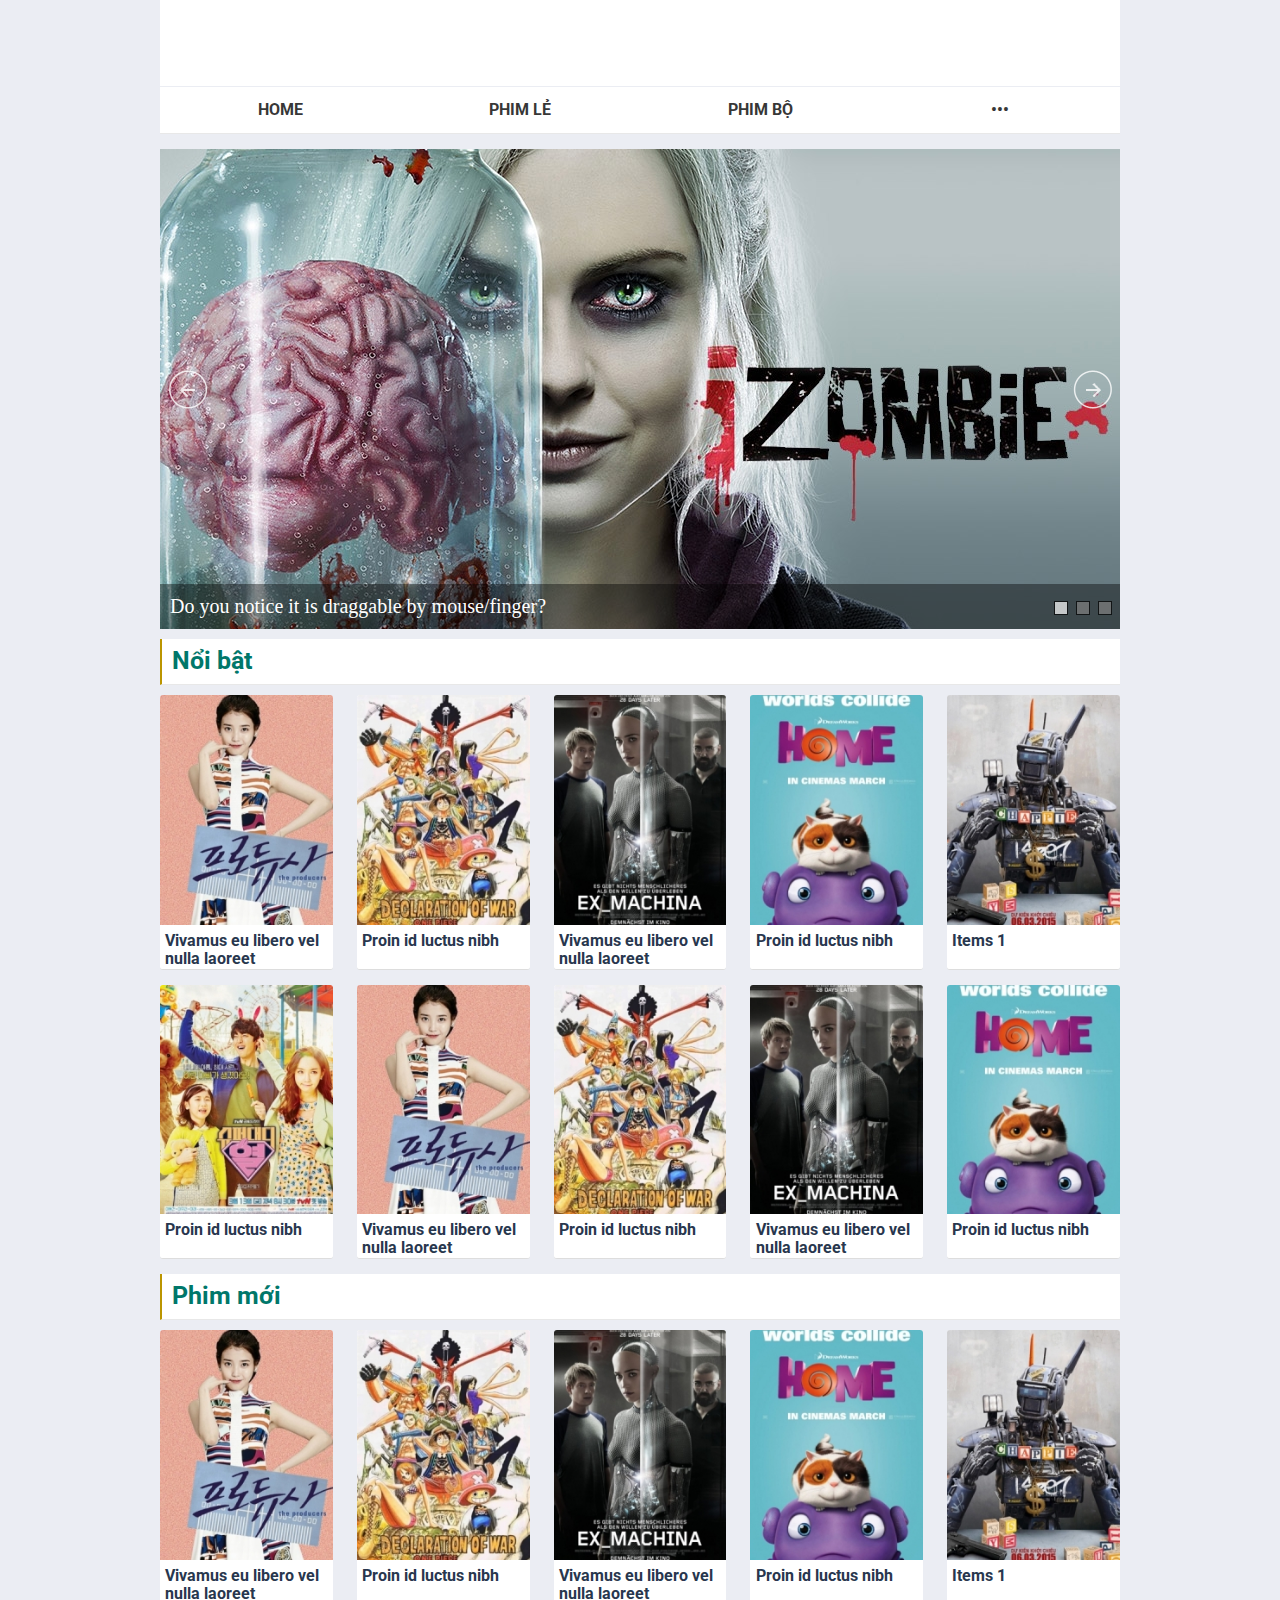
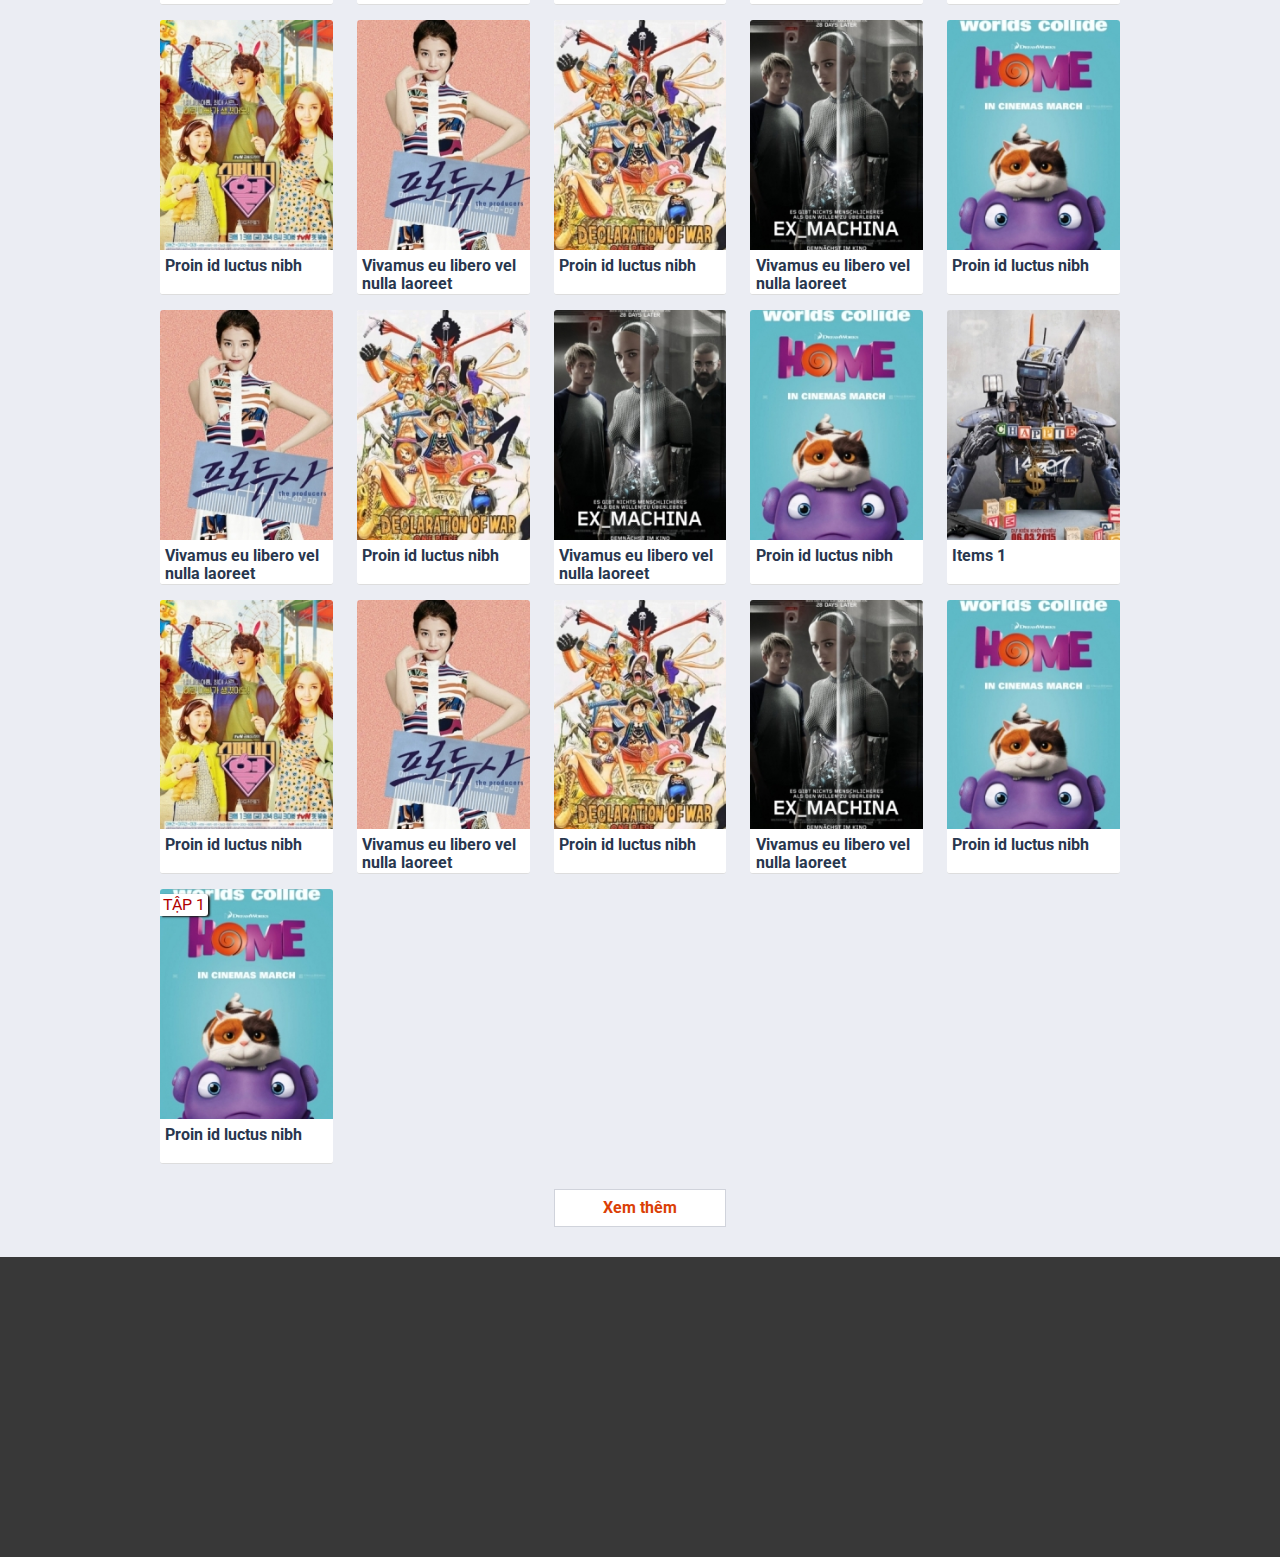
<file: phim/index.html>
<!DOCTYPE html>
<html>
  <head>
    <title>Trang chủ</title>
    <meta http-equiv="Content-Type" content="text/html; charset=UTF-8">
    <meta name="viewport" content="width=device-width, initial-scale=1.0, maximum-scale=1.0, user-scalable=no">
    <link href="http://fonts.googleapis.com/css?family=Roboto:400,700&subset=vietnamese" rel="stylesheet" type="text/css">
    <link rel="stylesheet" href="css/reset.css"/>
    <link rel="stylesheet" href="css/style.css"/>
    <link rel="stylesheet" href="css/responsive.css"/>
    <script src="js/jquery-1.11.2.min.js"></script>
    <script type="text/javascript" src="js/jssor.js"></script>
    <script type="text/javascript" src="js/jssor.slider.min.js"></script>
    <script src="js/main.js"></script>
  </head>
  <body>
    <div id="page" class="site">
      <header id="header">
        <div class="banner"></div>
        <div id="navbar" class="navbar">
          <nav id="site-navigation">
            <ul class="navigation clr">
              <li><a href="#" title="Trang chủ">Home</a></li>
              <li>
                <a href="#" title="">Phim lẻ</a>
              </li>
              <li class="view-more">
                <a href="#" title="">Phim bộ</a>
                <div class="cat" style="display:none;">
                  <ul class="clr">
                    <li><a href="#" title="5S Online">Hài</a></li>
                    <li><a href="#" title="Karaoke">Hành Động</a></li>
                    <li><a href="#" title="5S Online">Chiếu rạp</a></li>
                    <li><a href="#" title="Karaoke">Viễn tưởng</a></li>
                  </ul>
                </div>
              </li>
              <li class="view-more">
                <a href="javascript:void(0);" title="Thể loại" class="red">&bull;&bull;&bull;</a>
                <div class="cat" style="display:none;">
                  <div id="form-search" class="clr">
                    <form method="get" action="">
                      <input type="text" name="q" placeholder="Nhập từ khóa tìm kiếm"/>
                      <button type="submit">Tìm kiếm</button>
                    </form>
                  </div>
                  <ul class="clr">
                    <li><a href="#" title="5S Online">5S Online</a></li>
                    <li><a href="#" title="Karaoke">Karaoke</a></li>
                  </ul>
                </div>
              </li>
            </ul>
          </nav>
        </div>
      </header>
      <div id="main" class="site-main">
        <div id="primary" class="content-area">
          <div id="slide">
            <script>
              jQuery(document).ready(function ($) {
                //Reference http://www.jssor.com/development/slider-with-slideshow-jquery.html
                //Reference http://www.jssor.com/development/tool-slideshow-transition-viewer.html

                var _SlideshowTransitions = [
                  //Fade in R
                  {$Duration: 1200, x: -0.3, $During: {$Left: [0.3, 0.7]}, $Easing: {$Left: $JssorEasing$.$EaseInCubic, $Opacity: $JssorEasing$.$EaseLinear}, $Opacity: 2}
                  //Fade out L
                  , {$Duration: 1200, x: 0.3, $SlideOut: true, $Easing: {$Left: $JssorEasing$.$EaseInCubic, $Opacity: $JssorEasing$.$EaseLinear}, $Opacity: 2}
                ];

                var options = {
                  $AutoPlay: true, //[Optional] Whether to auto play, to enable slideshow, this option must be set to true, default value is false
                  $AutoPlaySteps: 1, //[Optional] Steps to go for each navigation request (this options applys only when slideshow disabled), the default value is 1
                  $AutoPlayInterval: 4000, //[Optional] Interval (in milliseconds) to go for next slide since the previous stopped if the slider is auto playing, default value is 3000
                  $PauseOnHover: 1, //[Optional] Whether to pause when mouse over if a slider is auto playing, 0 no pause, 1 pause for desktop, 2 pause for touch device, 3 pause for desktop and touch device, 4 freeze for desktop, 8 freeze for touch device, 12 freeze for desktop and touch device, default value is 1

                  $ArrowKeyNavigation: true, //[Optional] Allows keyboard (arrow key) navigation or not, default value is false
                  $SlideDuration: 500, //[Optional] Specifies default duration (swipe) for slide in milliseconds, default value is 500
                  $MinDragOffsetToSlide: 20, //[Optional] Minimum drag offset to trigger slide , default value is 20
                  //$SlideWidth: 600,                                 //[Optional] Width of every slide in pixels, default value is width of 'slides' container
                  //$SlideHeight: 300,                                //[Optional] Height of every slide in pixels, default value is height of 'slides' container
                  $SlideSpacing: 0, //[Optional] Space between each slide in pixels, default value is 0
                  $DisplayPieces: 1, //[Optional] Number of pieces to display (the slideshow would be disabled if the value is set to greater than 1), the default value is 1
                  $ParkingPosition: 0, //[Optional] The offset position to park slide (this options applys only when slideshow disabled), default value is 0.
                  $UISearchMode: 1, //[Optional] The way (0 parellel, 1 recursive, default value is 1) to search UI components (slides container, loading screen, navigator container, arrow navigator container, thumbnail navigator container etc).
                  $PlayOrientation: 1, //[Optional] Orientation to play slide (for auto play, navigation), 1 horizental, 2 vertical, 5 horizental reverse, 6 vertical reverse, default value is 1
                  $DragOrientation: 3, //[Optional] Orientation to drag slide, 0 no drag, 1 horizental, 2 vertical, 3 either, default value is 1 (Note that the $DragOrientation should be the same as $PlayOrientation when $DisplayPieces is greater than 1, or parking position is not 0)

                  $SlideshowOptions: {//[Optional] Options to specify and enable slideshow or not
                    $Class: $JssorSlideshowRunner$, //[Required] Class to create instance of slideshow
                    $Transitions: _SlideshowTransitions, //[Required] An array of slideshow transitions to play slideshow
                    $TransitionsOrder: 1, //[Optional] The way to choose transition to play slide, 1 Sequence, 0 Random
                    $ShowLink: true                                    //[Optional] Whether to bring slide link on top of the slider when slideshow is running, default value is false
                  },
                  $BulletNavigatorOptions: {//[Optional] Options to specify and enable navigator or not
                    $Class: $JssorBulletNavigator$, //[Required] Class to create navigator instance
                    $ChanceToShow: 2, //[Required] 0 Never, 1 Mouse Over, 2 Always
                    $Lanes: 1, //[Optional] Specify lanes to arrange items, default value is 1
                    $SpacingX: 10, //[Optional] Horizontal space between each item in pixel, default value is 0
                    $SpacingY: 10                                    //[Optional] Vertical space between each item in pixel, default value is 0
                  },
                  $ArrowNavigatorOptions: {
                    $Class: $JssorArrowNavigator$, //[Requried] Class to create arrow navigator instance
                    $ChanceToShow: 2, //[Required] 0 Never, 1 Mouse Over, 2 Always
                    $AutoCenter: 2                                 //[Optional] Auto center navigator in parent container, 0 None, 1 Horizontal, 2 Vertical, 3 Both, default value is 0
                  },
                  $ThumbnailNavigatorOptions: {
                    $Class: $JssorThumbnailNavigator$, //[Required] Class to create thumbnail navigator instance
                    $ChanceToShow: 2, //[Required] 0 Never, 1 Mouse Over, 2 Always
                    $ActionMode: 0, //[Optional] 0 None, 1 act by click, 2 act by mouse hover, 3 both, default value is 1
                    $DisableDrag: true                              //[Optional] Disable drag or not, default value is false
                  }
                };

                var jssor_sliderb = new $JssorSlider$("sliderb_container", options);
                //responsive code begin
                //you can remove responsive code if you don't want the slider scales while window resizes
                function ScaleSlider() {
                  var parentWidth = jssor_sliderb.$Elmt.parentNode.clientWidth;
                  if (parentWidth)
                    jssor_sliderb.$ScaleWidth(Math.min(parentWidth, 980));
                  else
                    window.setTimeout(ScaleSlider, 30);
                }
                ScaleSlider();

                $(window).bind("load", ScaleSlider);
                $(window).bind("resize", ScaleSlider);
                $(window).bind("orientationchange", ScaleSlider);
                //responsive code end
              });
            </script>
            <div id="sliderb_container" style="position: relative; top: 0px; left: 0px; width: 960px; height: 480px; overflow: hidden;">

              <!-- Loading Screen -->
              <div u="loading" style="position: absolute; top: 0px; left: 0px;">
                <div style="filter: alpha(opacity=70); opacity:0.7; position: absolute; display: block;
                     background-color: #000; top: 0px; left: 0px;width: 100%;height:100%;">
                </div>
                <div style="position: absolute; display: block; background: url(images/loading.gif) no-repeat center center;
                     top: 0px; left: 0px;width: 100%;height:100%;">
                </div>
              </div>

              <!-- Slides Container -->
              <div u="slides" style="cursor: move; position: absolute; left: 0px; top: 0px; width: 960px; height: 480px; overflow: hidden;">
                <div>
                  <img u=image src="demo/b1.jpg" />
                  <div u="thumb">Do you notice it is draggable by mouse/finger?</div>
                </div>
                <div>
                  <img u=image src="demo/b2.jpg" />
                  <div u="thumb">Did you drag by either horizontal or vertical?</div>
                </div>
                <div>
                  <img u=image src="demo/b3.jpg" />
                  <div u="thumb">Do you notice navigator responses when drag?</div>
                </div>
              </div>

              <!--#region Thumbnail Navigator Skin Begin -->
              <!-- Help: http://www.jssor.com/development/slider-with-thumbnail-navigator-jquery.html -->
              <!-- thumbnail navigator container -->
              <!-- Help: http://www.jssor.com/development/slider-with-thumbnail-navigator-jquery.html -->
              <div u="thumbnavigator" style="position: absolute; bottom: 0px; left: 0px; height:45px; width:960px;">
                <div style="filter: alpha(opacity=40); opacity:0.4; position: absolute; display: block;
                     background-color: #000000; top: 0px; left: 0px; width: 100%; height: 100%;">
                </div>
                <!-- Thumbnail Item Skin Begin -->
                <div u="slides">
                  <div u="prototype" style="POSITION: absolute; WIDTH: 960px; HEIGHT: 45px; TOP: 0; LEFT: 0;">
                    <div u="thumbnailtemplate" style="font-family: verdana; font-weight: normal; POSITION: absolute; WIDTH: 100%; HEIGHT: 100%; TOP: 0; LEFT: 0; color:#fff; line-height: 45px; font-size:20px; padding-left:10px;"></div>
                  </div>
                </div>
                <!-- Thumbnail Item Skin End -->
              </div>
              <!-- bullet navigator container -->
              <div u="navigator" class="jssorb01" style="bottom: 16px; right: 10px;">
                <!-- bullet navigator item prototype -->
                <div u="prototype"></div>
              </div>
              <!-- Arrow Left -->
              <span u="arrowleft" class="jssora05l" style="top: 123px; left: 8px;"></span>
              <!-- Arrow Right -->
              <span u="arrowright" class="jssora05r" style="top: 123px; right: 8px;"></span>
              <!-- Trigger -->
            </div>
          </div>
          <div class="section">
            <h2 class="tit">Nổi bật</h2>
            <div class="list-items">
              <ul class="items clr">
                <li class="item">
                  <a href="detail.html" class="post-thumbnail">
                    <img src="demo/1.jpg" alt=""/>
                    <div class="more-info">
                      <p><span class="icon icon-like"></span>1234</p>
                    </div>
                  </a>
                  <div class="entry-footer">
                    <h3 class="entry-title"><a href="detail.html">Vivamus eu libero vel nulla laoreet</a></h3>
                  </div>
                </li>
                <li class="item">
                  <a href="detail.html" class="post-thumbnail"><img src="demo/2.jpg" alt=""/></a>
                  <div class="entry-footer">
                    <h3 class="entry-title"><a href="detail.html">Proin id luctus nibh</a></h3>
                  </div>
                </li>
                <li class="item">
                  <a href="detail.html" class="post-thumbnail"><img src="demo/3.jpg" alt=""/></a>
                  <div class="entry-footer">
                    <h3 class="entry-title"><a href="detail.html">Vivamus eu libero vel nulla laoreet</a></h3>
                  </div>
                </li>
                <li class="item">
                  <a href="detail.html" class="post-thumbnail"><img src="demo/4.jpg" alt=""/></a>
                  <div class="entry-footer">
                    <h3 class="entry-title"><a href="detail.html">Proin id luctus nibh</a></h3>
                  </div>
                </li>
                <li class="item">
                  <a href="detail.html" class="post-thumbnail"><img src="demo/5.jpg" alt=""/></a>
                  <div class="entry-footer">
                    <h3 class="entry-title"><a href="detail.html">Items 1</a></h3>
                  </div>
                </li>
                <li class="item">
                  <a href="#" class="post-thumbnail"><img src="demo/6.jpg" alt=""/></a>
                  <div class="entry-footer">
                    <h3 class="entry-title"><a href="#">Proin id luctus nibh</a></h3>
                  </div>
                </li>
                <li class="item">
                  <a href="detail.html" class="post-thumbnail"><img src="demo/1.jpg" alt=""/></a>
                  <div class="entry-footer">
                    <h3 class="entry-title"><a href="detail.html">Vivamus eu libero vel nulla laoreet</a></h3>
                  </div>
                </li>
                <li class="item">
                  <a href="detail.html" class="post-thumbnail"><img src="demo/2.jpg" alt=""/></a>
                  <div class="entry-footer">
                    <h3 class="entry-title"><a href="detail.html">Proin id luctus nibh</a></h3>
                  </div>
                </li>
                <li class="item">
                  <a href="detail.html" class="post-thumbnail"><img src="demo/3.jpg" alt=""/></a>
                  <div class="entry-footer">
                    <h3 class="entry-title"><a href="detail.html">Vivamus eu libero vel nulla laoreet</a></h3>
                  </div>
                </li>
                <li class="item">
                  <a href="detail.html" class="post-thumbnail"><img src="demo/4.jpg" alt=""/></a>
                  <div class="entry-footer">
                    <h3 class="entry-title"><a href="detail.html">Proin id luctus nibh</a></h3>
                  </div>
                </li>
              </ul>
            </div>
          </div>

          <div class="section">
            <h2 class="tit">Phim mới</h2>
            <div class="list-items">
              <ul class="items clr">
                <li class="item">
                  <a href="detail.html" class="post-thumbnail"><img src="demo/1.jpg" alt=""/></a>
                  <div class="entry-footer">
                    <h3 class="entry-title"><a href="detail.html">Vivamus eu libero vel nulla laoreet</a></h3>
                  </div>
                </li>
                <li class="item">
                  <a href="detail.html" class="post-thumbnail"><img src="demo/2.jpg" alt=""/></a>
                  <div class="entry-footer">
                    <h3 class="entry-title"><a href="detail.html">Proin id luctus nibh</a></h3>
                  </div>
                </li>
                <li class="item">
                  <a href="detail.html" class="post-thumbnail"><img src="demo/3.jpg" alt=""/></a>
                  <div class="entry-footer">
                    <h3 class="entry-title"><a href="detail.html">Vivamus eu libero vel nulla laoreet</a></h3>
                  </div>
                </li>
                <li class="item">
                  <a href="detail.html" class="post-thumbnail"><img src="demo/4.jpg" alt=""/></a>
                  <div class="entry-footer">
                    <h3 class="entry-title"><a href="detail.html">Proin id luctus nibh</a></h3>
                  </div>
                </li>
                <li class="item">
                  <a href="detail.html" class="post-thumbnail"><img src="demo/5.jpg" alt=""/></a>
                  <div class="entry-footer">
                    <h3 class="entry-title"><a href="detail.html">Items 1</a></h3>
                  </div>
                </li>
                <li class="item">
                  <a href="#" class="post-thumbnail"><img src="demo/6.jpg" alt=""/></a>
                  <div class="entry-footer">
                    <h3 class="entry-title"><a href="#">Proin id luctus nibh</a></h3>
                  </div>
                </li>
                <li class="item">
                  <a href="detail.html" class="post-thumbnail"><img src="demo/1.jpg" alt=""/></a>
                  <div class="entry-footer">
                    <h3 class="entry-title"><a href="detail.html">Vivamus eu libero vel nulla laoreet</a></h3>
                  </div>
                </li>
                <li class="item">
                  <a href="detail.html" class="post-thumbnail"><img src="demo/2.jpg" alt=""/></a>
                  <div class="entry-footer">
                    <h3 class="entry-title"><a href="detail.html">Proin id luctus nibh</a></h3>
                  </div>
                </li>
                <li class="item">
                  <a href="detail.html" class="post-thumbnail"><img src="demo/3.jpg" alt=""/></a>
                  <div class="entry-footer">
                    <h3 class="entry-title"><a href="detail.html">Vivamus eu libero vel nulla laoreet</a></h3>
                  </div>
                </li>
                <li class="item">
                  <a href="detail.html" class="post-thumbnail"><img src="demo/4.jpg" alt=""/></a>
                  <div class="entry-footer">
                    <h3 class="entry-title"><a href="detail.html">Proin id luctus nibh</a></h3>
                  </div>
                </li>
                <li class="item">
                  <a href="detail.html" class="post-thumbnail"><img src="demo/1.jpg" alt=""/></a>
                  <div class="entry-footer">
                    <h3 class="entry-title"><a href="detail.html">Vivamus eu libero vel nulla laoreet</a></h3>
                  </div>
                </li>
                <li class="item">
                  <a href="detail.html" class="post-thumbnail"><img src="demo/2.jpg" alt=""/></a>
                  <div class="entry-footer">
                    <h3 class="entry-title"><a href="detail.html">Proin id luctus nibh</a></h3>
                  </div>
                </li>
                <li class="item">
                  <a href="detail.html" class="post-thumbnail"><img src="demo/3.jpg" alt=""/></a>
                  <div class="entry-footer">
                    <h3 class="entry-title"><a href="detail.html">Vivamus eu libero vel nulla laoreet</a></h3>
                  </div>
                </li>
                <li class="item">
                  <a href="detail.html" class="post-thumbnail"><img src="demo/4.jpg" alt=""/></a>
                  <div class="entry-footer">
                    <h3 class="entry-title"><a href="detail.html">Proin id luctus nibh</a></h3>
                  </div>
                </li>
                <li class="item">
                  <a href="detail.html" class="post-thumbnail"><img src="demo/5.jpg" alt=""/></a>
                  <div class="entry-footer">
                    <h3 class="entry-title"><a href="detail.html">Items 1</a></h3>
                  </div>
                </li>
                <li class="item">
                  <a href="#" class="post-thumbnail"><img src="demo/6.jpg" alt=""/></a>
                  <div class="entry-footer">
                    <h3 class="entry-title"><a href="#">Proin id luctus nibh</a></h3>
                  </div>
                </li>
                <li class="item">
                  <a href="detail.html" class="post-thumbnail"><img src="demo/1.jpg" alt=""/></a>
                  <div class="entry-footer">
                    <h3 class="entry-title"><a href="detail.html">Vivamus eu libero vel nulla laoreet</a></h3>
                  </div>
                </li>
                <li class="item">
                  <a href="detail.html" class="post-thumbnail"><img src="demo/2.jpg" alt=""/></a>
                  <div class="entry-footer">
                    <h3 class="entry-title"><a href="detail.html">Proin id luctus nibh</a></h3>
                  </div>
                </li>
                <li class="item">
                  <a href="detail.html" class="post-thumbnail"><img src="demo/3.jpg" alt=""/></a>
                  <div class="entry-footer">
                    <h3 class="entry-title"><a href="detail.html">Vivamus eu libero vel nulla laoreet</a></h3>
                  </div>
                </li>
                <li class="item">
                  <a href="detail.html" class="post-thumbnail">
                    <img src="demo/4.jpg" alt=""/>
                  </a>
                  <div class="entry-footer">
                    <h3 class="entry-title"><a href="detail.html">Proin id luctus nibh</a></h3>
                  </div>
                </li>
                <li class="item">
                  <div class="part">Tập 1</div>
                  <a href="detail.html" class="post-thumbnail">
                    <img src="demo/4.jpg" alt=""/>
                    <div class="more-info">
                      <p><span class="icon icon-like"></span>1234</p>
                    </div>
                  </a>
                  <div class="entry-footer">
                    <h3 class="entry-title"><a href="detail.html">Proin id luctus nibh</a></h3>
                  </div>
                </li>
              </ul>
            </div>
            <div class="pagging"><a class="page-more" href="javascript:void(0);">Xem thêm</a></div>
          </div>
        </div>
      </div>
    </div>
    <footer id="footer">

    </footer>
  </body>
</html>
</file>
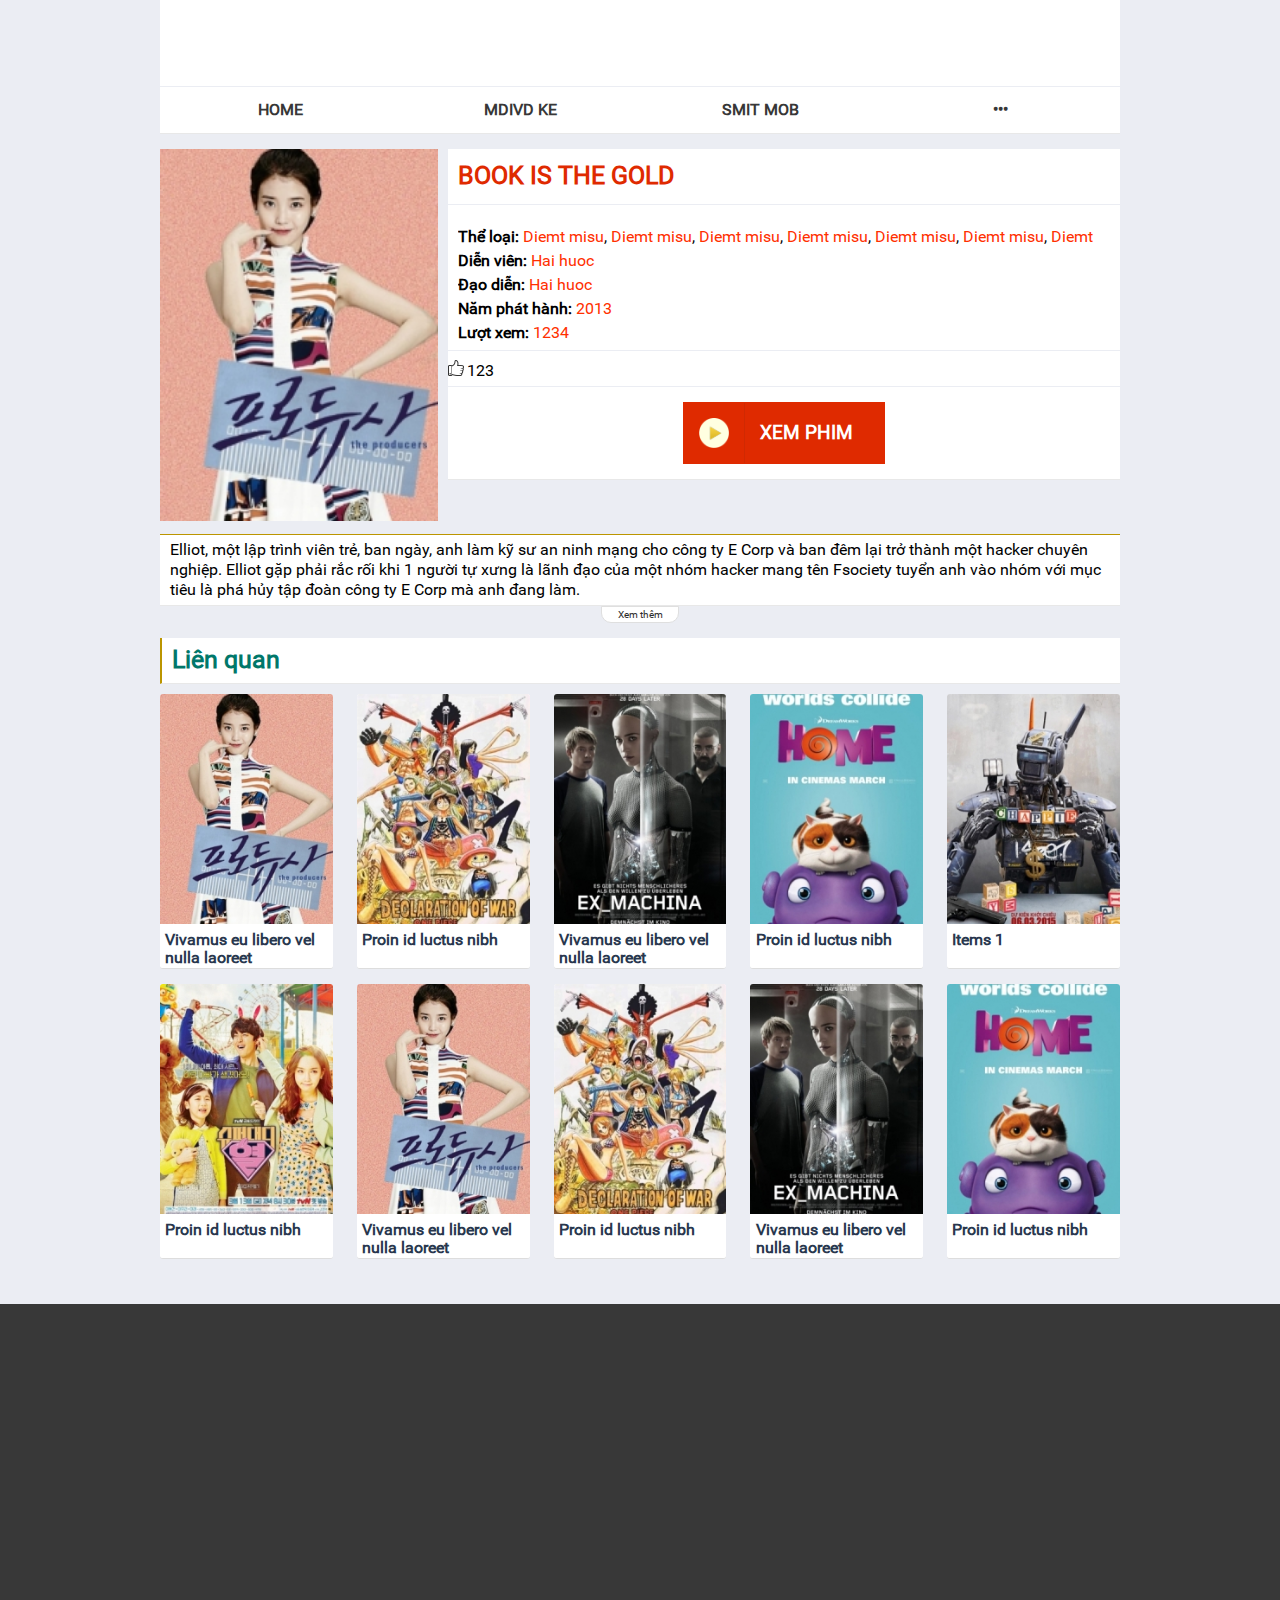
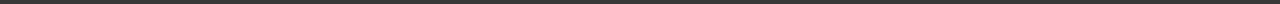
<file: phim/detail.html>
<!DOCTYPE html>
<html>
<head>
    <title>Trang chủ</title>
	<meta http-equiv="Content-Type" content="text/html; charset=UTF-8">
	<meta name="viewport" content="width=device-width, initial-scale=1.0, maximum-scale=1.0, user-scalable=no">
    <link rel="stylesheet" href="css/reset.css"/>
    <link rel="stylesheet" href="css/style.css"/>
    <link rel="stylesheet" href="css/responsive.css"/>
    <script src="js/jquery-1.11.2.min.js"></script>
    <script src="js/main.js"></script>
</header>
<body>
    <div id="page" class="site">
        <header id="header">
            <div class="banner"></div>
            <div id="navbar" class="navbar">
                <nav id="site-navigation">
                    <ul class="navigation clr">
                        <li><a href="#" title="Trang chủ">Home</a></li>
                        <li><a href="#" title="">Mdivd Ke</a></li>
                        <li><a href="#" title="">Smit Mob</a></li> 
                        <li>
                            <a href="javascript:void(0);" title="Thể loại" class="view-more red">&bull;&bull;&bull;</a>
                            <div id="list-playlist" style="display:none;">
                                <div id="form-search" class="clr">
                                    <form method="get" action="">
                                        <input type="text" name="q" placeholder="Nhập từ khóa tìm kiếm"/>
                                        <button type="submit">Tìm kiếm</button>
                                    </form>
                                </div>
                            </div>
                        </li>
                    </ul>
                </nav>
            </div>
        </header>
        <div id="main" class="site-main">
            <div id="primary" class="content-area">
                <div class="content-detail">
                    <div class="section movie-detail clr">
                        <div class="thumb">
                            <img src="demo/1.jpg"/>
                        </div>
                        <div class="movie-des block">
                            <h1 class="title-movie">Book is the gold</h1>
                            <div class="movie-info">
                                <ul>
                                    <li><b>Thể loại:</b> <a href="">Diemt misu</a>, <a href="">Diemt misu</a>, <a href="">Diemt misu</a>, <a href="">Diemt misu</a>, <a href="">Diemt misu</a>, <a href="">Diemt misu</a>, <a href="">Diemt misu</a></li>
                                    <li><b>Diễn viên:</b> <a href="">Hai huoc</a></li>
                                    <li><b>Đạo diễn:</b> <a href="">Hai huoc</a></li>
                                    <li><b>Năm phát hành:</b> <a href=""> 2013</a></li>
                                    <li><b>Lượt xem:</b> <a href=""> 1234</a></li>
                                </ul>
                            </div>
                            <div class="movie-count">
                               <p class="like"><span class="icon icon-like"></span>123</p>
                            </div>
                            <div class="button-view clr">
                              <span class="icon icon-play"></span>
                              <a href="player.html">Xem phim</a>
                            </div>
                        </div>
                        
                    </div>
                    <div class="content-movie block">       
                        Elliot, một lập trình viên trẻ, ban ngày, anh làm kỹ sư an ninh mạng cho công ty E Corp và ban đêm lại trở thành một hacker chuyên nghiệp. Elliot gặp phải rắc rối khi 1 người tự xưng là lãnh đạo của một nhóm hacker mang tên Fsociety tuyển anh vào nhóm với mục tiêu là phá hủy tập đoàn công ty E Corp mà anh đang làm.                                
                    </div>
                    <div class="content-more">Xem thêm</div>
                </div>
                
                <div class="section">
                  <h2 class="tit">Liên quan</h2>
                  <div class="list-items">
                    <ul class="items clr">
                      <li class="item">
                        <a href="detail.html" class="post-thumbnail"><img src="demo/1.jpg" alt=""/></a>
                        <div class="entry-footer">
                          <h3 class="entry-title"><a href="detail.html">Vivamus eu libero vel nulla laoreet</a></h3>
                        </div>
                      </li>
                      <li class="item">
                        <a href="detail.html" class="post-thumbnail"><img src="demo/2.jpg" alt=""/></a>
                        <div class="entry-footer">
                          <h3 class="entry-title"><a href="detail.html">Proin id luctus nibh</a></h3>
                        </div>
                      </li>
                      <li class="item">
                        <a href="detail.html" class="post-thumbnail"><img src="demo/3.jpg" alt=""/></a>
                        <div class="entry-footer">
                          <h3 class="entry-title"><a href="detail.html">Vivamus eu libero vel nulla laoreet</a></h3>
                        </div>
                      </li>
                      <li class="item">
                        <a href="detail.html" class="post-thumbnail"><img src="demo/4.jpg" alt=""/></a>
                        <div class="entry-footer">
                          <h3 class="entry-title"><a href="detail.html">Proin id luctus nibh</a></h3>
                        </div>
                      </li>
                      <li class="item">
                        <a href="detail.html" class="post-thumbnail"><img src="demo/5.jpg" alt=""/></a>
                        <div class="entry-footer">
                          <h3 class="entry-title"><a href="detail.html">Items 1</a></h3>
                        </div>
                      </li>
                      <li class="item">
                        <a href="#" class="post-thumbnail"><img src="demo/6.jpg" alt=""/></a>
                        <div class="entry-footer">
                          <h3 class="entry-title"><a href="#">Proin id luctus nibh</a></h3>
                        </div>
                      </li>
                      <li class="item">
                        <a href="detail.html" class="post-thumbnail"><img src="demo/1.jpg" alt=""/></a>
                        <div class="entry-footer">
                          <h3 class="entry-title"><a href="detail.html">Vivamus eu libero vel nulla laoreet</a></h3>
                        </div>
                      </li>
                      <li class="item">
                        <a href="detail.html" class="post-thumbnail"><img src="demo/2.jpg" alt=""/></a>
                        <div class="entry-footer">
                          <h3 class="entry-title"><a href="detail.html">Proin id luctus nibh</a></h3>
                        </div>
                      </li>
                      <li class="item">
                        <a href="detail.html" class="post-thumbnail"><img src="demo/3.jpg" alt=""/></a>
                        <div class="entry-footer">
                          <h3 class="entry-title"><a href="detail.html">Vivamus eu libero vel nulla laoreet</a></h3>
                        </div>
                      </li>
                      <li class="item">
                        <a href="detail.html" class="post-thumbnail"><img src="demo/4.jpg" alt=""/></a>
                        <div class="entry-footer">
                          <h3 class="entry-title"><a href="detail.html">Proin id luctus nibh</a></h3>
                        </div>
                      </li>
                    </ul>
                  </div>
                </div>
            </div>
        </div>
    </div>
    <footer id="footer">
        
    </footer>
</body>
</html>
</file>
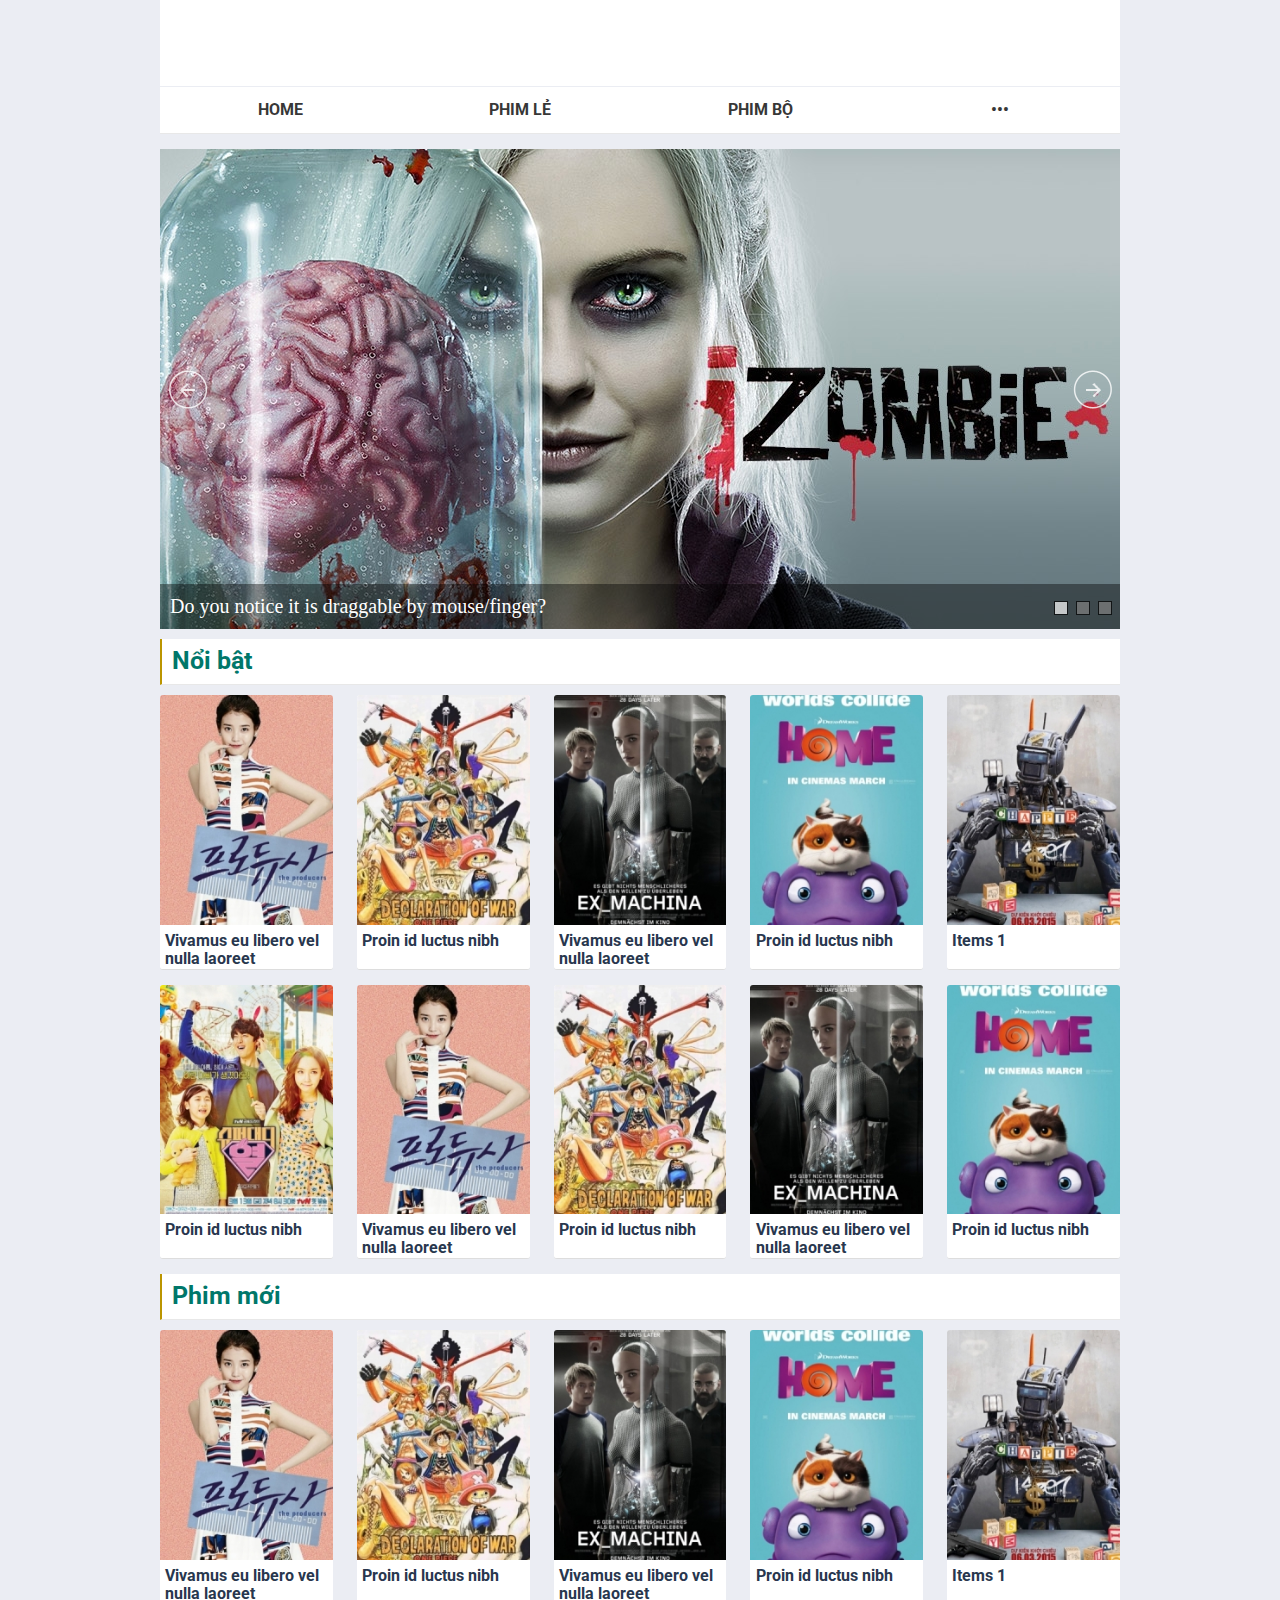
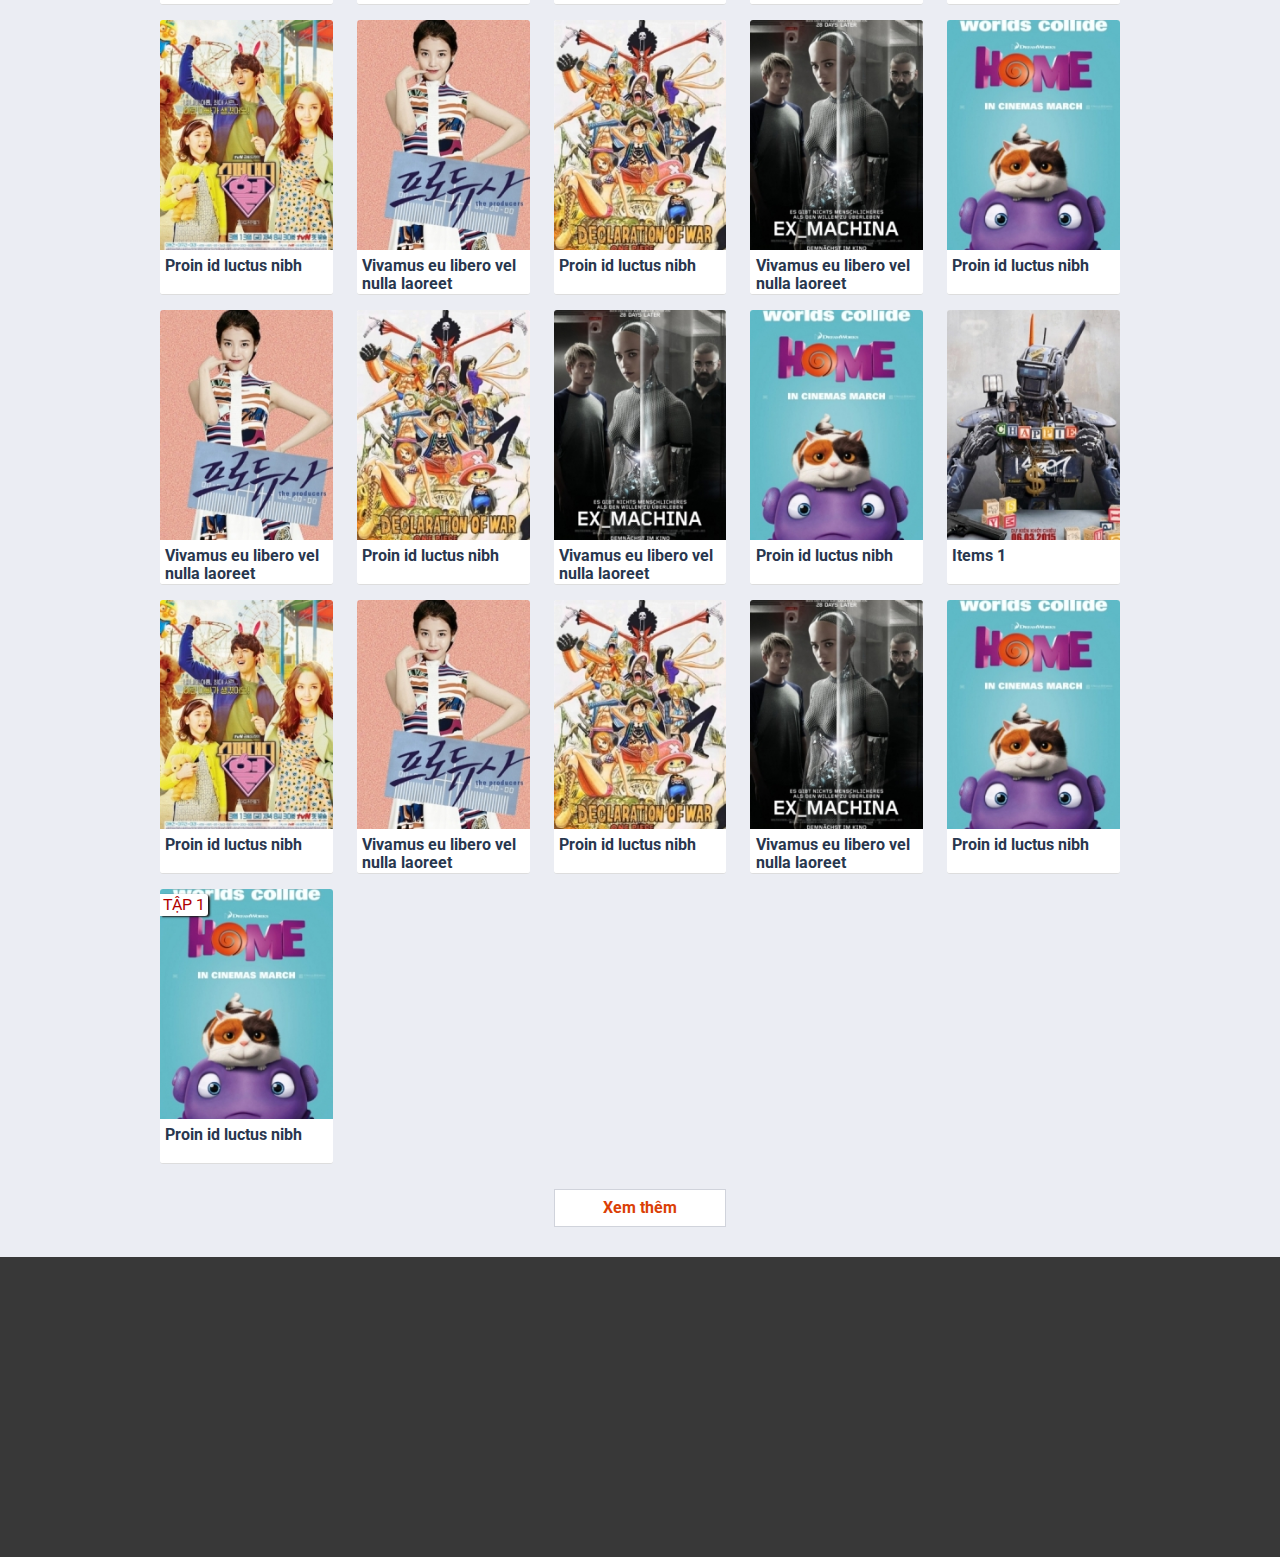
<file: phim/home.html>
<!DOCTYPE html>
<html>
  <head>
    <title>Trang chủ</title>
    <meta http-equiv="Content-Type" content="text/html; charset=UTF-8">
    <meta name="viewport" content="width=device-width, initial-scale=1.0, maximum-scale=1.0, user-scalable=no">
    <link href="http://fonts.googleapis.com/css?family=Roboto:400,700&subset=vietnamese" rel="stylesheet" type="text/css">
    <link rel="stylesheet" href="css/reset.css"/>
    <link rel="stylesheet" href="css/style.css"/>
    <link rel="stylesheet" href="css/responsive.css"/>
    <script src="js/jquery-1.11.2.min.js"></script>
    <script type="text/javascript" src="js/jssor.js"></script>
    <script type="text/javascript" src="js/jssor.slider.min.js"></script>
    <script src="js/main.js"></script>
  </head>
  <body>
    <div id="page" class="site">
      <header id="header">
        <div class="banner"></div>
        <div id="navbar" class="navbar">
          <nav id="site-navigation">
            <ul class="navigation clr">
              <li><a href="#" title="Trang chủ">Home</a></li>
              <li>
                <a href="#" title="">Phim lẻ</a>
              </li>
              <li class="view-more">
                <a href="#" title="">Phim bộ</a>
                <div class="cat" style="display:none;">
                  <ul class="clr">
                    <li><a href="#" title="5S Online">Hài</a></li>
                    <li><a href="#" title="Karaoke">Hành Động</a></li>
                    <li><a href="#" title="5S Online">Chiếu rạp</a></li>
                    <li><a href="#" title="Karaoke">Viễn tưởng</a></li>
                  </ul>
                </div>
              </li>
              <li class="view-more">
                <a href="javascript:void(0);" title="Thể loại" class="red">&bull;&bull;&bull;</a>
                <div class="cat" style="display:none;">
                  <div id="form-search" class="clr">
                    <form method="get" action="">
                      <input type="text" name="q" placeholder="Nhập từ khóa tìm kiếm"/>
                      <button type="submit">Tìm kiếm</button>
                    </form>
                  </div>
                  <ul class="clr">
                    <li><a href="#" title="5S Online">5S Online</a></li>
                    <li><a href="#" title="Karaoke">Karaoke</a></li>
                  </ul>
                </div>
              </li>
            </ul>
          </nav>
        </div>
      </header>
      <div id="main" class="site-main">
        <div id="primary" class="content-area">
          <div id="slide">
            <script>
              jQuery(document).ready(function ($) {
                //Reference http://www.jssor.com/development/slider-with-slideshow-jquery.html
                //Reference http://www.jssor.com/development/tool-slideshow-transition-viewer.html

                var _SlideshowTransitions = [
                  //Fade in R
                  {$Duration: 1200, x: -0.3, $During: {$Left: [0.3, 0.7]}, $Easing: {$Left: $JssorEasing$.$EaseInCubic, $Opacity: $JssorEasing$.$EaseLinear}, $Opacity: 2}
                  //Fade out L
                  , {$Duration: 1200, x: 0.3, $SlideOut: true, $Easing: {$Left: $JssorEasing$.$EaseInCubic, $Opacity: $JssorEasing$.$EaseLinear}, $Opacity: 2}
                ];

                var options = {
                  $AutoPlay: true, //[Optional] Whether to auto play, to enable slideshow, this option must be set to true, default value is false
                  $AutoPlaySteps: 1, //[Optional] Steps to go for each navigation request (this options applys only when slideshow disabled), the default value is 1
                  $AutoPlayInterval: 4000, //[Optional] Interval (in milliseconds) to go for next slide since the previous stopped if the slider is auto playing, default value is 3000
                  $PauseOnHover: 1, //[Optional] Whether to pause when mouse over if a slider is auto playing, 0 no pause, 1 pause for desktop, 2 pause for touch device, 3 pause for desktop and touch device, 4 freeze for desktop, 8 freeze for touch device, 12 freeze for desktop and touch device, default value is 1

                  $ArrowKeyNavigation: true, //[Optional] Allows keyboard (arrow key) navigation or not, default value is false
                  $SlideDuration: 500, //[Optional] Specifies default duration (swipe) for slide in milliseconds, default value is 500
                  $MinDragOffsetToSlide: 20, //[Optional] Minimum drag offset to trigger slide , default value is 20
                  //$SlideWidth: 600,                                 //[Optional] Width of every slide in pixels, default value is width of 'slides' container
                  //$SlideHeight: 300,                                //[Optional] Height of every slide in pixels, default value is height of 'slides' container
                  $SlideSpacing: 0, //[Optional] Space between each slide in pixels, default value is 0
                  $DisplayPieces: 1, //[Optional] Number of pieces to display (the slideshow would be disabled if the value is set to greater than 1), the default value is 1
                  $ParkingPosition: 0, //[Optional] The offset position to park slide (this options applys only when slideshow disabled), default value is 0.
                  $UISearchMode: 1, //[Optional] The way (0 parellel, 1 recursive, default value is 1) to search UI components (slides container, loading screen, navigator container, arrow navigator container, thumbnail navigator container etc).
                  $PlayOrientation: 1, //[Optional] Orientation to play slide (for auto play, navigation), 1 horizental, 2 vertical, 5 horizental reverse, 6 vertical reverse, default value is 1
                  $DragOrientation: 3, //[Optional] Orientation to drag slide, 0 no drag, 1 horizental, 2 vertical, 3 either, default value is 1 (Note that the $DragOrientation should be the same as $PlayOrientation when $DisplayPieces is greater than 1, or parking position is not 0)

                  $SlideshowOptions: {//[Optional] Options to specify and enable slideshow or not
                    $Class: $JssorSlideshowRunner$, //[Required] Class to create instance of slideshow
                    $Transitions: _SlideshowTransitions, //[Required] An array of slideshow transitions to play slideshow
                    $TransitionsOrder: 1, //[Optional] The way to choose transition to play slide, 1 Sequence, 0 Random
                    $ShowLink: true                                    //[Optional] Whether to bring slide link on top of the slider when slideshow is running, default value is false
                  },
                  $BulletNavigatorOptions: {//[Optional] Options to specify and enable navigator or not
                    $Class: $JssorBulletNavigator$, //[Required] Class to create navigator instance
                    $ChanceToShow: 2, //[Required] 0 Never, 1 Mouse Over, 2 Always
                    $Lanes: 1, //[Optional] Specify lanes to arrange items, default value is 1
                    $SpacingX: 10, //[Optional] Horizontal space between each item in pixel, default value is 0
                    $SpacingY: 10                                    //[Optional] Vertical space between each item in pixel, default value is 0
                  },
                  $ArrowNavigatorOptions: {
                    $Class: $JssorArrowNavigator$, //[Requried] Class to create arrow navigator instance
                    $ChanceToShow: 2, //[Required] 0 Never, 1 Mouse Over, 2 Always
                    $AutoCenter: 2                                 //[Optional] Auto center navigator in parent container, 0 None, 1 Horizontal, 2 Vertical, 3 Both, default value is 0
                  },
                  $ThumbnailNavigatorOptions: {
                    $Class: $JssorThumbnailNavigator$, //[Required] Class to create thumbnail navigator instance
                    $ChanceToShow: 2, //[Required] 0 Never, 1 Mouse Over, 2 Always
                    $ActionMode: 0, //[Optional] 0 None, 1 act by click, 2 act by mouse hover, 3 both, default value is 1
                    $DisableDrag: true                              //[Optional] Disable drag or not, default value is false
                  }
                };

                var jssor_sliderb = new $JssorSlider$("sliderb_container", options);
                //responsive code begin
                //you can remove responsive code if you don't want the slider scales while window resizes
                function ScaleSlider() {
                  var parentWidth = jssor_sliderb.$Elmt.parentNode.clientWidth;
                  if (parentWidth)
                    jssor_sliderb.$ScaleWidth(Math.min(parentWidth, 980));
                  else
                    window.setTimeout(ScaleSlider, 30);
                }
                ScaleSlider();

                $(window).bind("load", ScaleSlider);
                $(window).bind("resize", ScaleSlider);
                $(window).bind("orientationchange", ScaleSlider);
                //responsive code end
              });
            </script>
            <div id="sliderb_container" style="position: relative; top: 0px; left: 0px; width: 960px; height: 480px; overflow: hidden;">

              <!-- Loading Screen -->
              <div u="loading" style="position: absolute; top: 0px; left: 0px;">
                <div style="filter: alpha(opacity=70); opacity:0.7; position: absolute; display: block;
                     background-color: #000; top: 0px; left: 0px;width: 100%;height:100%;">
                </div>
                <div style="position: absolute; display: block; background: url(images/loading.gif) no-repeat center center;
                     top: 0px; left: 0px;width: 100%;height:100%;">
                </div>
              </div>

              <!-- Slides Container -->
              <div u="slides" style="cursor: move; position: absolute; left: 0px; top: 0px; width: 960px; height: 480px; overflow: hidden;">
                <div>
                  <img u=image src="demo/b1.jpg" />
                  <div u="thumb">Do you notice it is draggable by mouse/finger?</div>
                </div>
                <div>
                  <img u=image src="demo/b2.jpg" />
                  <div u="thumb">Did you drag by either horizontal or vertical?</div>
                </div>
                <div>
                  <img u=image src="demo/b3.jpg" />
                  <div u="thumb">Do you notice navigator responses when drag?</div>
                </div>
              </div>

              <!--#region Thumbnail Navigator Skin Begin -->
              <!-- Help: http://www.jssor.com/development/slider-with-thumbnail-navigator-jquery.html -->
              <!-- thumbnail navigator container -->
              <!-- Help: http://www.jssor.com/development/slider-with-thumbnail-navigator-jquery.html -->
              <div u="thumbnavigator" style="position: absolute; bottom: 0px; left: 0px; height:45px; width:960px;">
                <div style="filter: alpha(opacity=40); opacity:0.4; position: absolute; display: block;
                     background-color: #000000; top: 0px; left: 0px; width: 100%; height: 100%;">
                </div>
                <!-- Thumbnail Item Skin Begin -->
                <div u="slides">
                  <div u="prototype" style="POSITION: absolute; WIDTH: 960px; HEIGHT: 45px; TOP: 0; LEFT: 0;">
                    <div u="thumbnailtemplate" style="font-family: verdana; font-weight: normal; POSITION: absolute; WIDTH: 100%; HEIGHT: 100%; TOP: 0; LEFT: 0; color:#fff; line-height: 45px; font-size:20px; padding-left:10px;"></div>
                  </div>
                </div>
                <!-- Thumbnail Item Skin End -->
              </div>
              <!-- bullet navigator container -->
              <div u="navigator" class="jssorb01" style="bottom: 16px; right: 10px;">
                <!-- bullet navigator item prototype -->
                <div u="prototype"></div>
              </div>
              <!-- Arrow Left -->
              <span u="arrowleft" class="jssora05l" style="top: 123px; left: 8px;"></span>
              <!-- Arrow Right -->
              <span u="arrowright" class="jssora05r" style="top: 123px; right: 8px;"></span>
              <!-- Trigger -->
            </div>
          </div>
          <div class="section">
            <h2 class="tit">Nổi bật</h2>
            <div class="list-items">
              <ul class="items clr">
                <li class="item">
                  <a href="detail.html" class="post-thumbnail"><img src="demo/1.jpg" alt=""/></a>
                  <div class="entry-footer">
                    <h3 class="entry-title"><a href="detail.html">Vivamus eu libero vel nulla laoreet</a></h3>
                  </div>
                </li>
                <li class="item">
                  <a href="detail.html" class="post-thumbnail"><img src="demo/2.jpg" alt=""/></a>
                  <div class="entry-footer">
                    <h3 class="entry-title"><a href="detail.html">Proin id luctus nibh</a></h3>
                  </div>
                </li>
                <li class="item">
                  <a href="detail.html" class="post-thumbnail"><img src="demo/3.jpg" alt=""/></a>
                  <div class="entry-footer">
                    <h3 class="entry-title"><a href="detail.html">Vivamus eu libero vel nulla laoreet</a></h3>
                  </div>
                </li>
                <li class="item">
                  <a href="detail.html" class="post-thumbnail"><img src="demo/4.jpg" alt=""/></a>
                  <div class="entry-footer">
                    <h3 class="entry-title"><a href="detail.html">Proin id luctus nibh</a></h3>
                  </div>
                </li>
                <li class="item">
                  <a href="detail.html" class="post-thumbnail"><img src="demo/5.jpg" alt=""/></a>
                  <div class="entry-footer">
                    <h3 class="entry-title"><a href="detail.html">Items 1</a></h3>
                  </div>
                </li>
                <li class="item">
                  <a href="#" class="post-thumbnail"><img src="demo/6.jpg" alt=""/></a>
                  <div class="entry-footer">
                    <h3 class="entry-title"><a href="#">Proin id luctus nibh</a></h3>
                  </div>
                </li>
                <li class="item">
                  <a href="detail.html" class="post-thumbnail"><img src="demo/1.jpg" alt=""/></a>
                  <div class="entry-footer">
                    <h3 class="entry-title"><a href="detail.html">Vivamus eu libero vel nulla laoreet</a></h3>
                  </div>
                </li>
                <li class="item">
                  <a href="detail.html" class="post-thumbnail"><img src="demo/2.jpg" alt=""/></a>
                  <div class="entry-footer">
                    <h3 class="entry-title"><a href="detail.html">Proin id luctus nibh</a></h3>
                  </div>
                </li>
                <li class="item">
                  <a href="detail.html" class="post-thumbnail"><img src="demo/3.jpg" alt=""/></a>
                  <div class="entry-footer">
                    <h3 class="entry-title"><a href="detail.html">Vivamus eu libero vel nulla laoreet</a></h3>
                  </div>
                </li>
                <li class="item">
                  <a href="detail.html" class="post-thumbnail"><img src="demo/4.jpg" alt=""/></a>
                  <div class="entry-footer">
                    <h3 class="entry-title"><a href="detail.html">Proin id luctus nibh</a></h3>
                  </div>
                </li>
              </ul>
            </div>
          </div>

          <div class="section">
            <h2 class="tit">Phim mới</h2>
            <div class="list-items">
              <ul class="items clr">
                <li class="item">
                  <a href="detail.html" class="post-thumbnail"><img src="demo/1.jpg" alt=""/></a>
                  <div class="entry-footer">
                    <h3 class="entry-title"><a href="detail.html">Vivamus eu libero vel nulla laoreet</a></h3>
                  </div>
                </li>
                <li class="item">
                  <a href="detail.html" class="post-thumbnail"><img src="demo/2.jpg" alt=""/></a>
                  <div class="entry-footer">
                    <h3 class="entry-title"><a href="detail.html">Proin id luctus nibh</a></h3>
                  </div>
                </li>
                <li class="item">
                  <a href="detail.html" class="post-thumbnail"><img src="demo/3.jpg" alt=""/></a>
                  <div class="entry-footer">
                    <h3 class="entry-title"><a href="detail.html">Vivamus eu libero vel nulla laoreet</a></h3>
                  </div>
                </li>
                <li class="item">
                  <a href="detail.html" class="post-thumbnail"><img src="demo/4.jpg" alt=""/></a>
                  <div class="entry-footer">
                    <h3 class="entry-title"><a href="detail.html">Proin id luctus nibh</a></h3>
                  </div>
                </li>
                <li class="item">
                  <a href="detail.html" class="post-thumbnail"><img src="demo/5.jpg" alt=""/></a>
                  <div class="entry-footer">
                    <h3 class="entry-title"><a href="detail.html">Items 1</a></h3>
                  </div>
                </li>
                <li class="item">
                  <a href="#" class="post-thumbnail"><img src="demo/6.jpg" alt=""/></a>
                  <div class="entry-footer">
                    <h3 class="entry-title"><a href="#">Proin id luctus nibh</a></h3>
                  </div>
                </li>
                <li class="item">
                  <a href="detail.html" class="post-thumbnail"><img src="demo/1.jpg" alt=""/></a>
                  <div class="entry-footer">
                    <h3 class="entry-title"><a href="detail.html">Vivamus eu libero vel nulla laoreet</a></h3>
                  </div>
                </li>
                <li class="item">
                  <a href="detail.html" class="post-thumbnail"><img src="demo/2.jpg" alt=""/></a>
                  <div class="entry-footer">
                    <h3 class="entry-title"><a href="detail.html">Proin id luctus nibh</a></h3>
                  </div>
                </li>
                <li class="item">
                  <a href="detail.html" class="post-thumbnail"><img src="demo/3.jpg" alt=""/></a>
                  <div class="entry-footer">
                    <h3 class="entry-title"><a href="detail.html">Vivamus eu libero vel nulla laoreet</a></h3>
                  </div>
                </li>
                <li class="item">
                  <a href="detail.html" class="post-thumbnail"><img src="demo/4.jpg" alt=""/></a>
                  <div class="entry-footer">
                    <h3 class="entry-title"><a href="detail.html">Proin id luctus nibh</a></h3>
                  </div>
                </li>
                <li class="item">
                  <a href="detail.html" class="post-thumbnail"><img src="demo/1.jpg" alt=""/></a>
                  <div class="entry-footer">
                    <h3 class="entry-title"><a href="detail.html">Vivamus eu libero vel nulla laoreet</a></h3>
                  </div>
                </li>
                <li class="item">
                  <a href="detail.html" class="post-thumbnail"><img src="demo/2.jpg" alt=""/></a>
                  <div class="entry-footer">
                    <h3 class="entry-title"><a href="detail.html">Proin id luctus nibh</a></h3>
                  </div>
                </li>
                <li class="item">
                  <a href="detail.html" class="post-thumbnail"><img src="demo/3.jpg" alt=""/></a>
                  <div class="entry-footer">
                    <h3 class="entry-title"><a href="detail.html">Vivamus eu libero vel nulla laoreet</a></h3>
                  </div>
                </li>
                <li class="item">
                  <a href="detail.html" class="post-thumbnail"><img src="demo/4.jpg" alt=""/></a>
                  <div class="entry-footer">
                    <h3 class="entry-title"><a href="detail.html">Proin id luctus nibh</a></h3>
                  </div>
                </li>
                <li class="item">
                  <a href="detail.html" class="post-thumbnail"><img src="demo/5.jpg" alt=""/></a>
                  <div class="entry-footer">
                    <h3 class="entry-title"><a href="detail.html">Items 1</a></h3>
                  </div>
                </li>
                <li class="item">
                  <a href="#" class="post-thumbnail"><img src="demo/6.jpg" alt=""/></a>
                  <div class="entry-footer">
                    <h3 class="entry-title"><a href="#">Proin id luctus nibh</a></h3>
                  </div>
                </li>
                <li class="item">
                  <a href="detail.html" class="post-thumbnail"><img src="demo/1.jpg" alt=""/></a>
                  <div class="entry-footer">
                    <h3 class="entry-title"><a href="detail.html">Vivamus eu libero vel nulla laoreet</a></h3>
                  </div>
                </li>
                <li class="item">
                  <a href="detail.html" class="post-thumbnail"><img src="demo/2.jpg" alt=""/></a>
                  <div class="entry-footer">
                    <h3 class="entry-title"><a href="detail.html">Proin id luctus nibh</a></h3>
                  </div>
                </li>
                <li class="item">
                  <a href="detail.html" class="post-thumbnail"><img src="demo/3.jpg" alt=""/></a>
                  <div class="entry-footer">
                    <h3 class="entry-title"><a href="detail.html">Vivamus eu libero vel nulla laoreet</a></h3>
                  </div>
                </li>
                <li class="item">
                  <a href="detail.html" class="post-thumbnail">
                    <img src="demo/4.jpg" alt=""/>
                  </a>
                  <div class="entry-footer">
                    <h3 class="entry-title"><a href="detail.html">Proin id luctus nibh</a></h3>
                  </div>
                </li>
                <li class="item">
                  <div class="part">Tập 1</div>
                  <a href="detail.html" class="post-thumbnail">
                    <img src="demo/4.jpg" alt=""/>
                    <div class="more-info">
                      <p><span class="icon icon-like"></span>1234</p>
                    </div>
                  </a>
                  <div class="entry-footer">
                    <h3 class="entry-title"><a href="detail.html">Proin id luctus nibh</a></h3>
                  </div>
                </li>
              </ul>
            </div>
            <div class="pagging"><a class="page-more" href="javascript:void(0);">Xem thêm</a></div>
          </div>
        </div>
      </div>
    </div>
    <footer id="footer">

    </footer>
  </body>
</html>
</file>
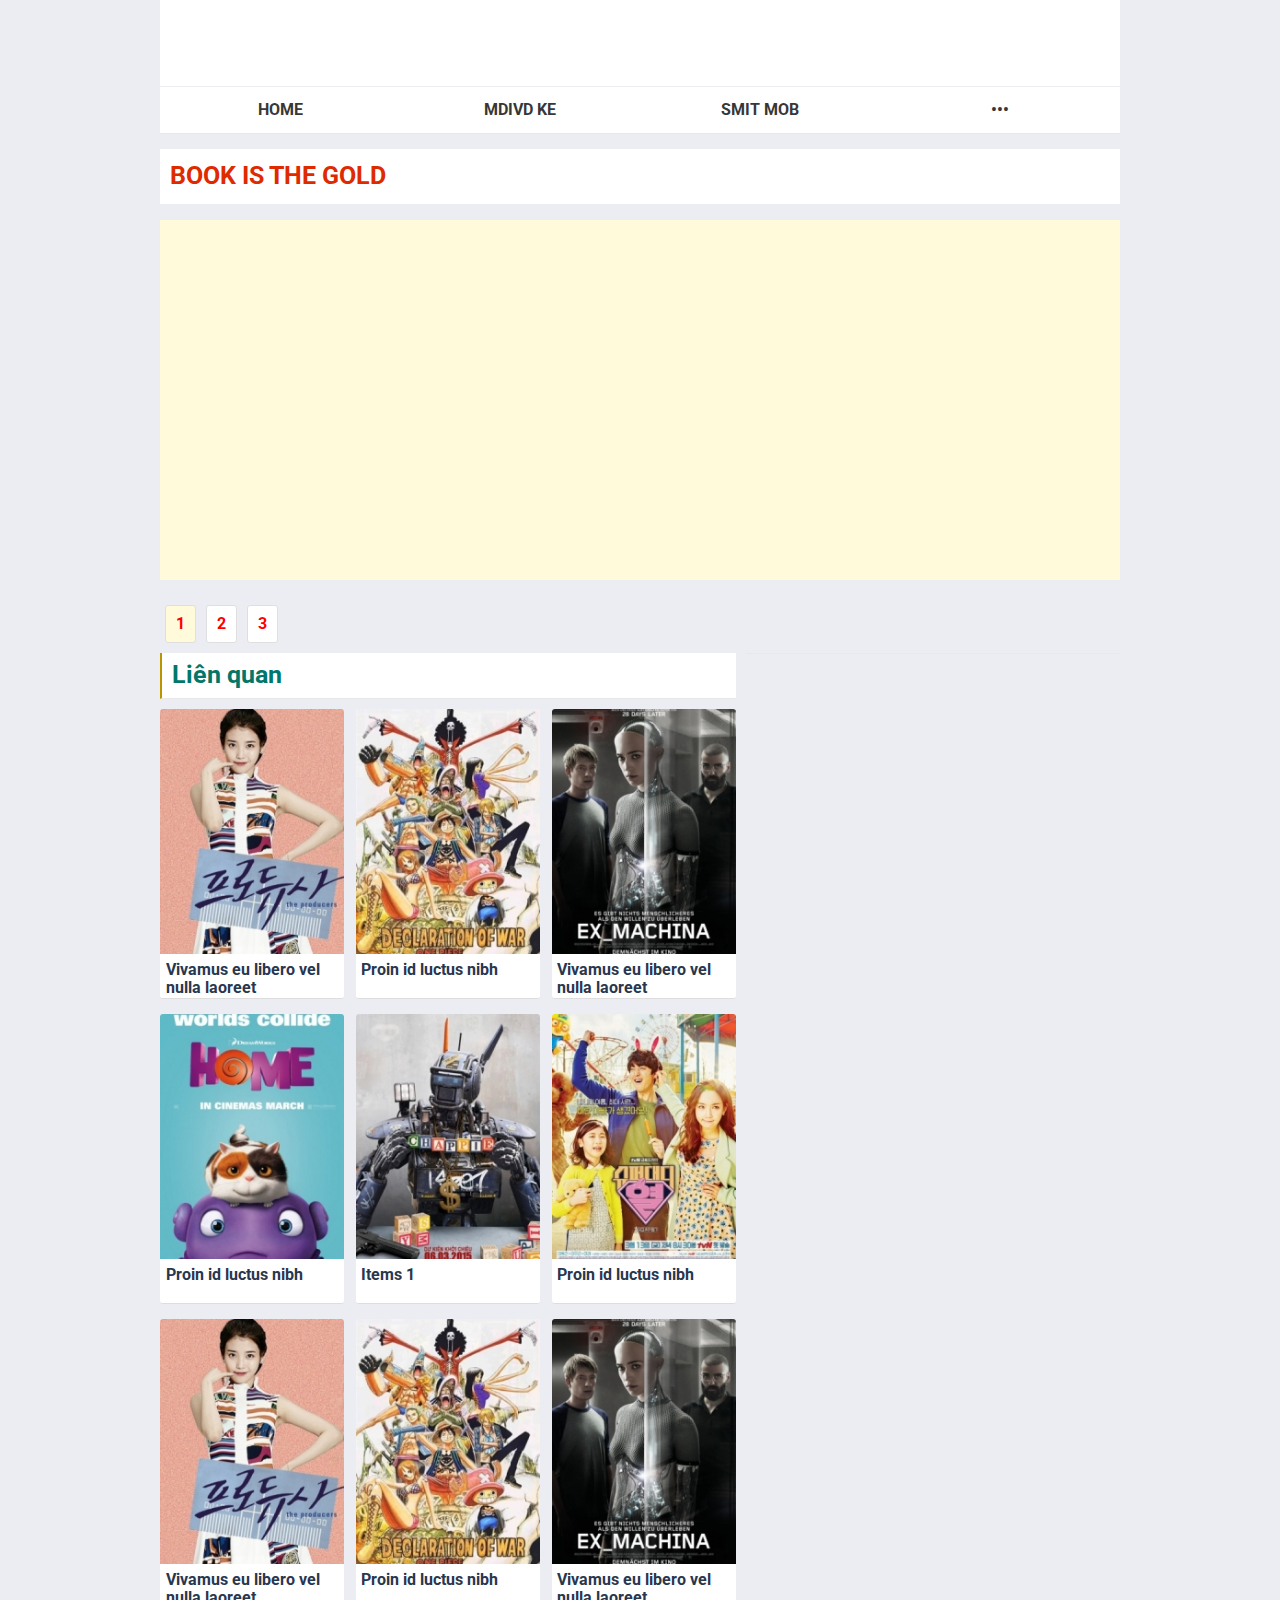
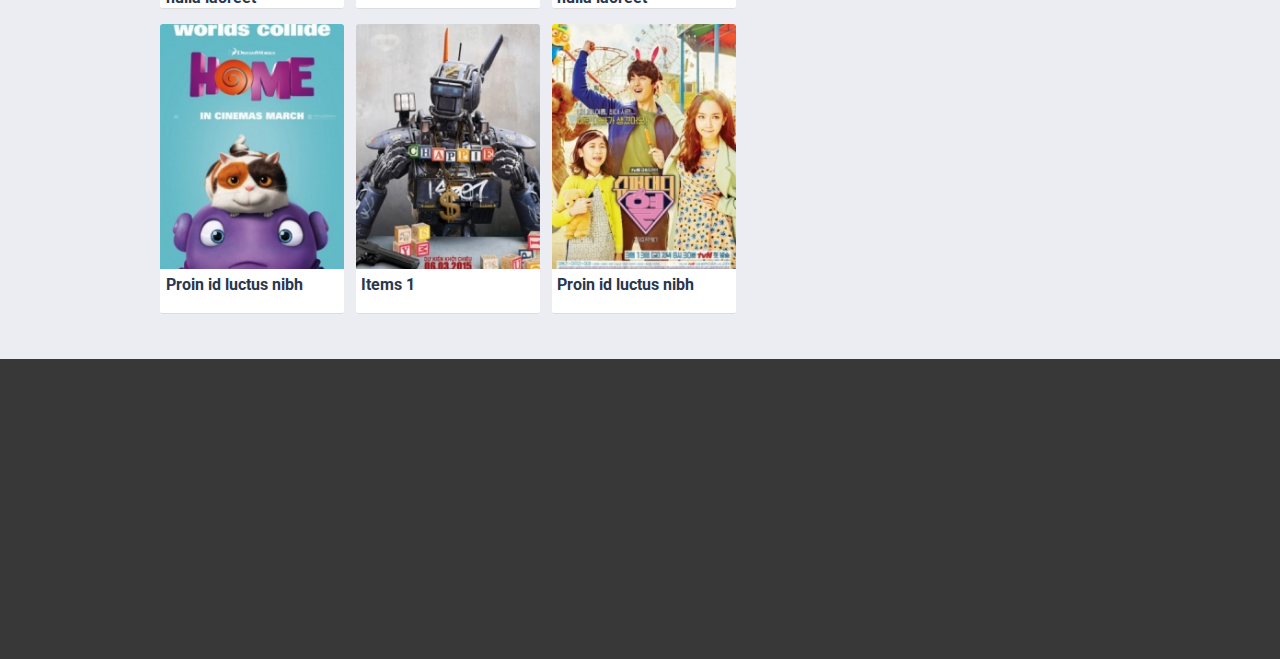
<file: phim/player.html>
<!DOCTYPE html>
<html>
  <head>
    <title>Player</title>
    <meta http-equiv="Content-Type" content="text/html; charset=UTF-8">
    <meta name="viewport" content="width=device-width, initial-scale=1.0, maximum-scale=1.0, user-scalable=no">
    <link href="http://fonts.googleapis.com/css?family=Roboto:400,700&subset=vietnamese" rel="stylesheet" type="text/css">
    <link rel="stylesheet" href="css/reset.css"/>
    <link rel="stylesheet" href="css/style.css"/>
    <link rel="stylesheet" href="css/responsive.css"/>
    <script src="js/jquery-1.11.2.min.js"></script>
    <script src="js/main.js"></script>
  </head>
  <body>
  <div id="fb-root"></div>
  <script>(function(d, s, id) {
    var js, fjs = d.getElementsByTagName(s)[0];
    if (d.getElementById(id)) return;
    js = d.createElement(s); js.id = id;
    js.src = "//connect.facebook.net/vi_VN/sdk.js#xfbml=1&version=v2.3&appId=634344439929318";
    fjs.parentNode.insertBefore(js, fjs);
  }(document, 'script', 'facebook-jssdk'));</script>
    <div id="page" class="site">
      <header id="header">
        <div class="banner"></div>
        <div id="navbar" class="navbar">
          <nav id="site-navigation">
            <ul class="navigation clr">
              <li><a href="#" title="Trang chủ">Home</a></li>
              <li><a href="#" title="">Mdivd Ke</a></li>
              <li><a href="#" title="">Smit Mob</a></li> 
              <li>
                <a href="javascript:void(0);" title="Thể loại" class="view-more red">&bull;&bull;&bull;</a>
                <div id="list-playlist" style="display:none;">
                  <div id="form-search" class="clr">
                    <form method="get" action="">
                      <input type="text" name="q" placeholder="Nhập từ khóa tìm kiếm"/>
                      <button type="submit">Tìm kiếm</button>
                    </form>
                  </div>
                </div>
              </li>
            </ul>
          </nav>
        </div>
      </header>
      <div id="main" class="site-main">
        <div id="primary" class="content-area">
          <h1 class="title-movie block">Book is the gold</h1>
          <script src="http://jwpsrv.com/library/M_8SjApWEeWCCw4AfQhyIQ.js"></script>
          <script type='text/javascript'>
              jwplayer('playerAHgsclQaUlUd').setup({
                  file: 'http://www.w3schools.com/html/mov_bbb.mp4',
                  image: 'https://lh5.googleusercontent.com/-DJ8cokoqhh8/VAPyVCjPaTI/AAAAAAAAD2U/KkwKfHNHwrE/w657-h335-no/jw5_setup.png',
                  width: '100%',
                  aspectratio: '16:9',
                  primary: 'flash'
              });
          </script>
          <div id="playerAHgsclQaUlUd" class="section player"></div>
          <div class="content-detail">
            <div class="part-movie">
              <ul class="clr">
                <li class="active"><a href="">1</a></li>
                <li><a href="">2</a></li>
                <li><a href="">3</a></li>
              </ul>
            </div>
          </div>
          <div class="clr">
            <div class="section-relate left">
              <div class="section">
                <h2 class="tit">Liên quan</h2>
                <div class="list-items">
                  <ul class="items clr">
                    <li class="item">
                      <a href="detail.html" class="post-thumbnail"><img src="demo/1.jpg" alt=""/></a>
                      <div class="entry-footer">
                        <h3 class="entry-title"><a href="detail.html">Vivamus eu libero vel nulla laoreet</a></h3>
                      </div>
                    </li>
                    <li class="item">
                      <a href="detail.html" class="post-thumbnail"><img src="demo/2.jpg" alt=""/></a>
                      <div class="entry-footer">
                        <h3 class="entry-title"><a href="detail.html">Proin id luctus nibh</a></h3>
                      </div>
                    </li>
                    <li class="item">
                      <a href="detail.html" class="post-thumbnail"><img src="demo/3.jpg" alt=""/></a>
                      <div class="entry-footer">
                        <h3 class="entry-title"><a href="detail.html">Vivamus eu libero vel nulla laoreet</a></h3>
                      </div>
                    </li>
                    <li class="item">
                      <a href="detail.html" class="post-thumbnail"><img src="demo/4.jpg" alt=""/></a>
                      <div class="entry-footer">
                        <h3 class="entry-title"><a href="detail.html">Proin id luctus nibh</a></h3>
                      </div>
                    </li>
                    <li class="item">
                      <a href="detail.html" class="post-thumbnail"><img src="demo/5.jpg" alt=""/></a>
                      <div class="entry-footer">
                        <h3 class="entry-title"><a href="detail.html">Items 1</a></h3>
                      </div>
                    </li>
                    <li class="item">
                      <a href="#" class="post-thumbnail"><img src="demo/6.jpg" alt=""/></a>
                      <div class="entry-footer">
                        <h3 class="entry-title"><a href="#">Proin id luctus nibh</a></h3>
                      </div>
                    </li>
                    <li class="item">
                      <a href="detail.html" class="post-thumbnail"><img src="demo/1.jpg" alt=""/></a>
                      <div class="entry-footer">
                        <h3 class="entry-title"><a href="detail.html">Vivamus eu libero vel nulla laoreet</a></h3>
                      </div>
                    </li>
                    <li class="item">
                      <a href="detail.html" class="post-thumbnail"><img src="demo/2.jpg" alt=""/></a>
                      <div class="entry-footer">
                        <h3 class="entry-title"><a href="detail.html">Proin id luctus nibh</a></h3>
                      </div>
                    </li>
                    <li class="item">
                      <a href="detail.html" class="post-thumbnail"><img src="demo/3.jpg" alt=""/></a>
                      <div class="entry-footer">
                        <h3 class="entry-title"><a href="detail.html">Vivamus eu libero vel nulla laoreet</a></h3>
                      </div>
                    </li>
                    <li class="item">
                      <a href="detail.html" class="post-thumbnail"><img src="demo/4.jpg" alt=""/></a>
                      <div class="entry-footer">
                        <h3 class="entry-title"><a href="detail.html">Proin id luctus nibh</a></h3>
                      </div>
                    </li>
                    <li class="item">
                      <a href="detail.html" class="post-thumbnail"><img src="demo/5.jpg" alt=""/></a>
                      <div class="entry-footer">
                        <h3 class="entry-title"><a href="detail.html">Items 1</a></h3>
                      </div>
                    </li>
                    <li class="item">
                      <a href="#" class="post-thumbnail"><img src="demo/6.jpg" alt=""/></a>
                      <div class="entry-footer">
                        <h3 class="entry-title"><a href="#">Proin id luctus nibh</a></h3>
                      </div>
                    </li>
                  </ul>
                </div>
              </div>
            </div>
            <div class="comment right block">
              <div class="fb-comments" data-href="http://developers.facebook.com/docs/plugins/comments/" data-width="100%" data-numposts="5" data-colorscheme="light"></div>
            </div>
          </div>
        </div>
      </div>
    </div>
    <footer id="footer">

    </footer>
  </body>
</html>
</file>
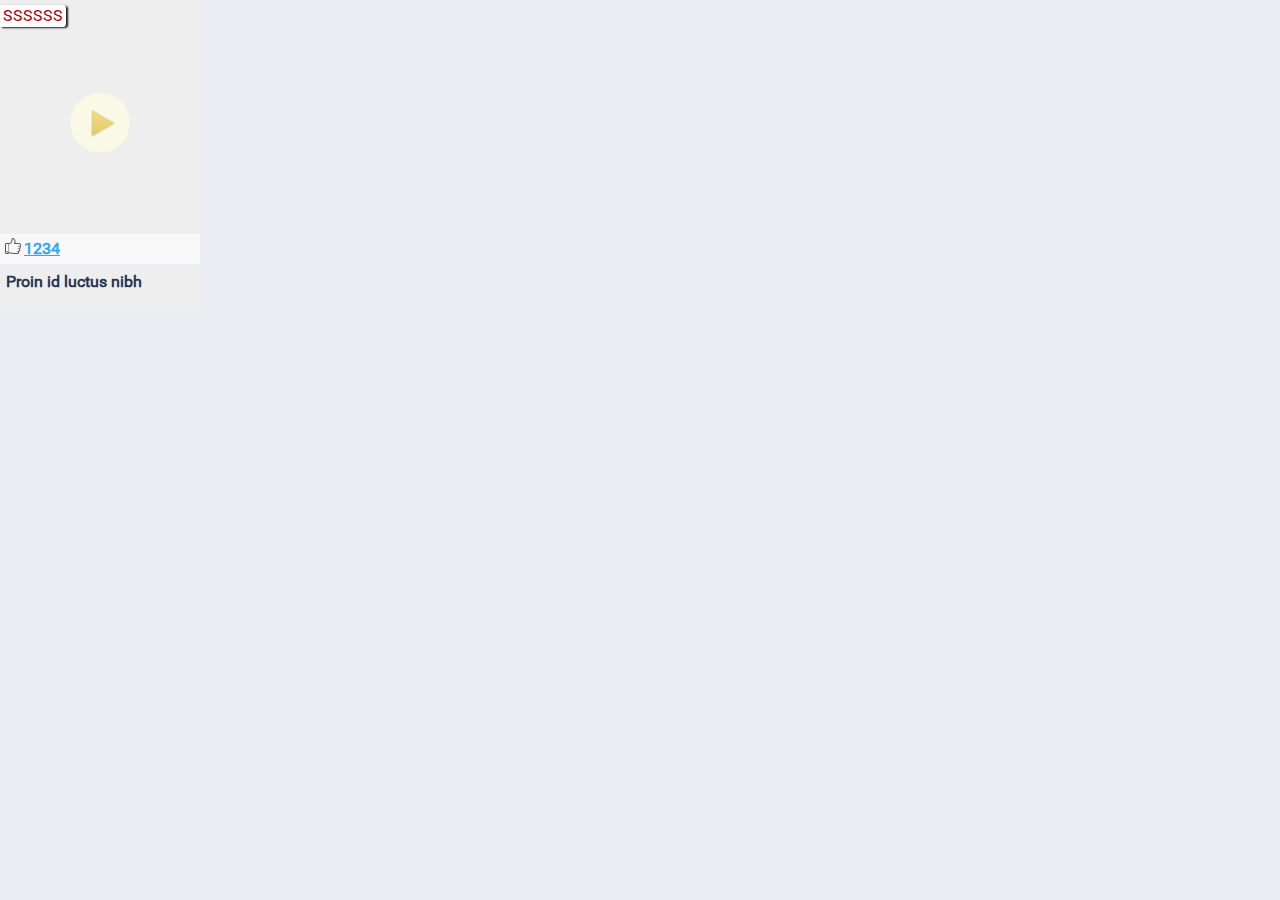
<file: phim/test.html>
<!DOCTYPE html>
<html>
  <head>
    <title>Trang chủ</title>
    <meta http-equiv="Content-Type" content="text/html; charset=UTF-8">
    <meta name="viewport" content="width=device-width, initial-scale=1.0, maximum-scale=1.0, user-scalable=no">
    <!--<link href="http://fonts.googleapis.com/css?family=Roboto:400,700&subset=vietnamese" rel="stylesheet" type="text/css">-->
    <link rel="stylesheet" href="css/reset.css"/>
    <link rel="stylesheet" href="css/style.css"/>
    <link rel="stylesheet" href="css/responsive.css"/>
    <script src="js/jquery-1.11.2.min.js"></script>
    <script type="text/javascript" src="js/jssor.js"></script>
    <script type="text/javascript" src="js/jssor.slider.min.js"></script>
    <script src="js/main.js"></script>
  </head>
  <body>
    <ul>
      <li class="item" style="width: 200px;  background-color: #EEE;">
        <div class="part">SSSSSS</div>
        <a href="detail.html" class="post-thumbnail">
          <!--<img src="demo/4.jpg" alt=""/>-->
          <div class="more-info">
            <p><span class="icon icon-like"></span>1234</p>
          </div>
        </a>
        <div class="entry-footer">
          <h3 class="entry-title"><a href="detail.html">Proin id luctus nibh</a></h3>
        </div>
      </li>
    </ul>
  </body>
</html>
</file>
<file: phim/css/style.css>
@font-face {
  font-family: 'Roboto';
  src: url('../fonts/Roboto-Regular.ttf');
}
html, body {
  width: 100%;
}
body {
  font-family: 'Roboto', sans-serif;
  font-size: 16px;
  background: #EBEDF3;
}
a {
  text-decoration: none;
}
#page {
  margin: 0 auto;
  max-width: 960px;
}
.clr:after {
  content: "";
  display: table;
  clear: both;
}
.left {
  float: left;
}
.right {
  float: right;
}
h1, h2, h3, h4, h5, h6 {
  clear: both;
  font-weight: 700;
}
b, strong {
  font-weight: bold;
}

video {
  width: 100%!important;
  height: auto!important;
}
.red {
  color: #FF0404;
}
.block {
  background: #FFF;
  border-bottom: 1px solid #E8E8E8;
}

/*header*/
#header {
  margin: 0 0px 15px;
  background: #FFF;
  border-bottom: 1px solid #E8E8E8;
  position: relative;
}
ul.navigation {
  position: relative;
}
ul.navigation>li {
  float: left;
  text-align: center;
  width: 25%;
}
ul.navigation>li>a {
  display: block;
  padding: 15px 0;
  text-transform: uppercase;
  font-weight: bold;
  color: #373737;
  overflow: hidden;
  white-space: nowrap;
  text-overflow: ellipsis;    
}
ul.navigation>li>a:hover, ul.navigation>li>a:active, ul.navigation>li>a:focus {
  background: #F9F9F9;
  color: #000;
  margin: 0 -1px;
  border: 1px solid #F8F8F8;
  border-top: none;
  border-bottom: none;
}
.cat {
  position: absolute;
  background: #FFF;
  z-index: 3;
  top: 48px;
  right: 0;
  border-bottom: 1px solid #E8E8E8;
  width: 100%;
  box-shadow: 0 2px 1px -1px #808080;
  text-align: left;
}
.cat ul>li {
  border-bottom: 1px solid #F8F8F8;
  float:left;
  width: 50%;
}
.cat ul>li>a {
  display: block;
  padding: 10px 0;
  margin-left: 5px;
  color: #373737;
  text-transform: uppercase;
  overflow: hidden;
  white-space: nowrap;
  text-overflow: ellipsis;
}
.cat ul>li:hover {
  background: #F9F9F9;
}

#form-search {
  margin-top: 3px;
}
#form-search input[type="text"], #form-search button {
  padding: 10px;
  border: 1px solid #E8E8E8;
  display: block;
  overflow: hidden;
}
#form-search input[type="text"] {
  float: left;
  width: 60%;
}
#form-search button {
  background: #EEE;
  font-weight: bold;
  float: right;
  width: 30%;
  height: 37px;
}
.banner {
  height: 86px;
  background: #FFF;
  border-bottom: 1px solid #EBEDF3;
}
/*end header*/

/*section*/
#slide {
  margin-bottom: 10px;
}
/*jssor*/
.jssorb01 {
  position: absolute;
}
.jssorb01 div, .jssorb01 div:hover, .jssorb01 .av {
  position: absolute;
  /* size of bullet elment */
  width: 12px;
  height: 12px;
  filter: alpha(opacity=70);
  opacity: .7;
  overflow: hidden;
  cursor: pointer;
  border: #000 1px solid;
}
.jssorb01 div { background-color: gray; }
.jssorb01 div:hover, .jssorb01 .av:hover { background-color: #d3d3d3; }
.jssorb01 .av { background-color: #fff; }
.jssorb01 .dn, .jssorb01 .dn:hover { background-color: #555555; }
.jssora05l, .jssora05r {
  display: block;
  position: absolute;
  /* size of arrow element */
  width: 40px;
  height: 40px;
  cursor: pointer;
  background: url(../images/a17.png) no-repeat;
  overflow: hidden;
}
.jssora05l { background-position: -10px -40px; }
.jssora05r { background-position: -70px -40px; }
.jssora05l:hover { background-position: -130px -40px; }
.jssora05r:hover { background-position: -190px -40px; }
.jssora05l.jssora05ldn { background-position: -250px -40px; }
.jssora05r.jssora05rdn { background-position: -310px -40px; }

.section {
}
.section .tit {
  padding: 10px;
  display: block;
  color: #00776A;
  font-size: 155%;
  font-weight: bold;
  border-bottom: 1px solid #E8E8E8;
  background: #FFF;
  margin-bottom: 10px;
  border-left: 2px solid #BB9500;
}
ul.items {
  width: 100%;
}
ul.items .item {
  float: left;
  border-bottom: 1px solid #DDD;
  border-radius: 3px;
  background: #FFF;
  margin-bottom: 15px;
  position: relative;
}
ul.items .item:hover {
  border-bottom: 1px solid #BB9500;
}
.item>.post-thumbnail {
  width: 100%;
  display: block;
  overflow: hidden;
  border-radius: 3px 3px 0 0;
  position: relative;
}
.item:hover>.post-thumbnail {
  opacity: 0.8;
}

.item .more-info {
  position: absolute;
  left: -100%;
  bottom: 0;
  background: rgba(255, 255, 255, 0.77);
  width: 100%;
  border-bottom: 1px solid #EBEDF3;
  height: 30px;
  margin-bottom: 1px;
  z-index: 3;
  transition: all 0.2s ease 0s;
}
.item p {
  line-height: 30px;
  text-decoration: underline;
  font-weight: bold;
  color: #0094FF;
  margin-left: 5px;
}
.part {
  position: absolute;
  background: #FFF;
  padding: 3px;
  color: #B00000;
  box-shadow: 2px 1px 2px 0px #1B1B1B;
  border-left: none;
  top: 5px;
  left: 0;
  z-index: 5;
  border-radius: 0 3px 3px 0;
  text-transform: uppercase;
}
.item:hover .more-info {
  left: 0;
}
.icon {
  width: 16px;
  height: 16px;
  display: inline-block;
}
.icon-like {
  background: url(../images/like.png) no-repeat;
  margin-right: 3px;
}
.item>.post-thumbnail img {
  width: 100%;
  display: block;
  margin: 0 auto;
  position: absolute;
  top: 0;
}
.item>.post-thumbnail:after {
  width: 100%;
  padding-bottom: 133%;
  content: '';
  display: block;
}
.post-thumbnail::before {
  content: "";
  width: 30%;
  background: url('../images/player.png') no-repeat;
  position: absolute;
  top: 35%;
  left: 35%;
  z-index: 2;
  background-size: 100% 100%;
  padding-bottom: 30%;
  cursor: pointer;
  opacity: 0;
  transition: all 0.5s ease 0s;
}
.item:hover>.post-thumbnail:before {
  opacity: 0.8;
}
.entry-footer {
  padding: 7px 3%;
  height: 30px;
  overflow: hidden;
  text-overflow: ellipsis;
}
.entry-title {
  font-size: 16px;
  display: block;
  line-height: 18px;
}
.entry-title a {
  color: #28374E;
}
.page-more {
  background: #FFF;
  padding: 10px;
  display: block;
  width: 150px;
  text-align: center;
  margin: 10px auto;
  border: 1px solid #D0D3DB;
  color: #DB3F06;
  font-weight: bold;
}
.page-more:hover {
  color: #BB9500;
  border: 1px solid #BB9500;
}
/*detail*/
.content-detail {
}
.movie-detail {
}
.movie-detail .thumb {
  float: left;
  width: 29%;
}
.movie-detail .thumb>img {
  width: 100%;
}

.movie-detail .movie-des {
  float: left;
  margin-left: 1%;
  width: 70%;
}
h1.title-movie {
  padding: 15px 10px;
  color: #DF2A00;
  text-transform: uppercase;
  font-size: 155%;
  margin-bottom: 15px;
  border-bottom: 1px solid #EBEDF3;
}
.movie-info {
  margin-bottom: 5px;
  padding: 5px 10px;
  border-bottom: 1px solid #EBEDF3;
}
.movie-count {
  border-bottom: 1px solid #EBEDF3;
  height: 30px;
  line-height: 30px;
}
.movie-info ul li {
  line-height: 24px;
  text-overflow: ellipsis;
  display: block;
  height: 24px;
  overflow: hidden;
}
.movie-info ul li  a {
  color: #FF3000;
}
.part-movie {
  margin-bottom: 5px;
}
.section.player {
  background: #FFFAD9;
  height: 360px;
  margin-bottom: 20px;
}
.content-movie {
  padding: 5px 10px;
  line-height: 20px;
  margin-top: 10px;
  position: relative;
  border-top: 1px solid #BB9500;
}
.content-more {
  background: #FFF;
  padding: 3px;
  border-radius: 0 0 10px 10px;
  font-size: 60%;
  border: 1px solid #DFDFDF;
  color: #2A2A2A;
  text-align: center;
  width: 70px;
  margin: 0 auto 15px;
  cursor: pointer;
}
.part-movie li {
  float: left;
  background-color: #FFF;
  margin: 5px;
  border-radius: 3px;
  border: 1px solid #DFDFDF;
}
.part-movie li a {
  font-weight: bold;
  color: #FD0000;
  padding: 10px;
  display: block;
}
.part-movie li:hover, .part-movie li.active {
  background: #FFFAD9;
}
.section-relate {
  width: 60%;
}
.button-view {
  margin: 15px auto;
  width: 200px;
  background: #DF2A00;
  cursor: pointer;
  border: 1px solid #DF2A00;
}
.button-view:hover {
  border-color: #D02902;
}
.icon-play {
  background: url('../images/player.png') no-repeat;
  background-size: 30px 30px;
  background-position: 15px;
  -webkit-transition: -webkit-transform .5s ease-in-out;
  transition: transform .5s ease-in-out;
  height: 30px;
  width: 30px;
  line-height: 30px;
  display: inline-block;
  float: left;
  padding: 15px;
}
.button-view:hover>.icon-play {
  -webkit-transform: rotate(360deg);
  transform: rotate(360deg);
}
.button-view a {
  padding-left: 15px;
  color: #FFF;
  text-transform: uppercase;
  font-size: 120%;
  font-weight: bold;
  display: inline-block;
  float: left;
  line-height: 30px;
  padding: 15px;
  border-left: 1px solid #D02902;
}
.comment {
  width: 39%;
}
#footer {
  height: 300px;
  background: #383838;
  margin-top: 30px;
}
</file>
<file: phim/css/responsive.css>
@media only screen and (max-width: 320px) {
  ul.items .item:nth-of-type(2n) {
    margin-right: 0;
  }
  ul.items .item {
    width: 49%;
    margin-right: 2%;
  }
  
}
@media only screen and (max-width: 480px) {
  .movie-detail .thumb>img {
    display: none;
  }
  .movie-detail .movie-des {
    width: 100%;
  }
  .section-relate {
    width: 100%;
  }
  .comment {
    width: 100%;
  }
}

@media only screen and (min-width: 321px) and (max-width: 720px) {
  ul.items .item:nth-of-type(3n) {
    margin-right: 0;
  }
  ul.items .item {
    width: 32%;
    margin-right: 2%;
  }
}

@media only screen and (min-width: 481px) and (max-width: 640px) {

}

@media only screen and (min-width: 721px) {
  ul.items .item:nth-of-type(5n) {
    margin-right: 0;
  }
  ul.items .item {
    width: 18%;
    margin-right: 2.5%;
  }
  .section-relate ul.items .item {
    width: 32%;
    margin-right: 2%;
  }
  .section-relate ul.items .item:nth-of-type(3n) {
    margin-right: 0;
  }
}
@media only screen and (max-width: 960px) {
  .section ul.items {
    padding: 0 5px;
  }
}
@media only screen and (min-width: 961px) {

}
</file>
